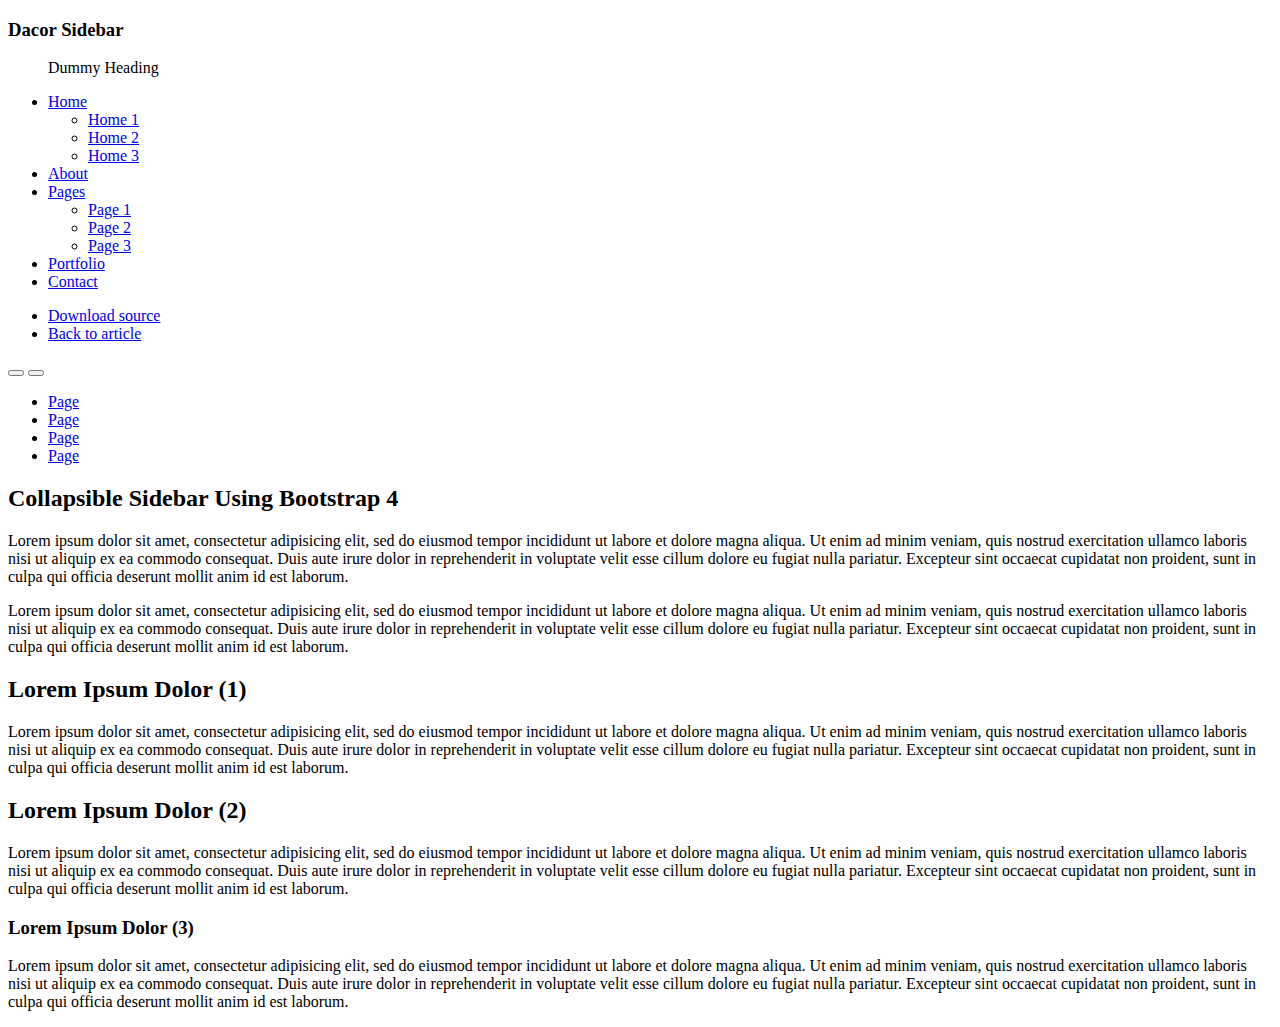
<file: Automotion's UI/index.html>
<!DOCTYPE html>
<html>
<!-- https://bootstrapious.com/p/bootstrap-sidebar -->

<body>
    <div class="wrapper">
        <!-- Sidebar  -->
        <nav id="sidebar">
            <div class="sidebar-header">
                <h3>Dacor Sidebar</h3>
            </div>

            <ul class="list-unstyled components">
                <p>Dummy Heading</p>
                <li class="active">
                    <a href="#homeSubmenu" data-toggle="collapse" aria-expanded="false" class="dropdown-toggle">Home</a>
                    <ul class="collapse list-unstyled" id="homeSubmenu">
                        <li>
                            <a href="#">Home 1</a>
                        </li>
                        <li>
                            <a href="#">Home 2</a>
                        </li>
                        <li>
                            <a href="#">Home 3</a>
                        </li>
                    </ul>
                </li>
                <li>
                    <a href="#">About</a>
                </li>
                <li>
                    <a href="#pageSubmenu" data-toggle="collapse" aria-expanded="false" class="dropdown-toggle">Pages</a>
                    <ul class="collapse list-unstyled" id="pageSubmenu">
                        <li>
                            <a href="#">Page 1</a>
                        </li>
                        <li>
                            <a href="#">Page 2</a>
                        </li>
                        <li>
                            <a href="#">Page 3</a>
                        </li>
                    </ul>
                </li>
                <li>
                    <a href="#">Portfolio</a>
                </li>
                <li>
                    <a href="#">Contact</a>
                </li>
            </ul>

            <ul class="list-unstyled CTAs">
                <li>
                    <a href="#" class="download">Download source</a>
                </li>
                <li>
                    <a href="https://bootstrapious.com/p/bootstrap-sidebar" class="article">Back to article</a>
                </li>
            </ul>
        </nav>

        <!-- Page Content  -->
        <div id="content">

            <nav class="navbar navbar-expand-lg navbar-light bg-light">
                <div class="container-fluid">

                    <button type="button" id="sidebarCollapse" class="btn text-sidebar bg-turbo-yellow">
                        <i class="fas fa-align-left"></i>
                        <span></span>
                    </button>
                    <button class="btn btn-dark d-inline-block d-lg-none ml-auto" type="button" data-toggle="collapse" data-target="#navbarSupportedContent" aria-controls="navbarSupportedContent" aria-expanded="false" aria-label="Toggle navigation">
                        <i class="fas fa-align-justify"></i>
                    </button>

                    <div class="collapse navbar-collapse" id="navbarSupportedContent">
                        <ul class="nav navbar-nav ml-auto">
                            <li class="nav-item active">
                                <a class="nav-link" href="#">Page</a>
                            </li>
                            <li class="nav-item">
                                <a class="nav-link" href="#">Page</a>
                            </li>
                            <li class="nav-item">
                                <a class="nav-link" href="#">Page</a>
                            </li>
                            <li class="nav-item">
                                <a class="nav-link" href="#">Page</a>
                            </li>
                        </ul>
                    </div>
                </div>
            </nav>

            <h2>Collapsible Sidebar Using Bootstrap 4</h2>
            <p>Lorem ipsum dolor sit amet, consectetur adipisicing elit, sed do eiusmod tempor incididunt ut labore et dolore magna aliqua. Ut enim ad minim veniam, quis nostrud exercitation ullamco laboris nisi ut aliquip ex ea commodo consequat. Duis aute
                irure dolor in reprehenderit in voluptate velit esse cillum dolore eu fugiat nulla pariatur. Excepteur sint occaecat cupidatat non proident, sunt in culpa qui officia deserunt mollit anim id est laborum.</p>
            <p>Lorem ipsum dolor sit amet, consectetur adipisicing elit, sed do eiusmod tempor incididunt ut labore et dolore magna aliqua. Ut enim ad minim veniam, quis nostrud exercitation ullamco laboris nisi ut aliquip ex ea commodo consequat. Duis aute
                irure dolor in reprehenderit in voluptate velit esse cillum dolore eu fugiat nulla pariatur. Excepteur sint occaecat cupidatat non proident, sunt in culpa qui officia deserunt mollit anim id est laborum.</p>

            <div class="line"></div>

            <h2>Lorem Ipsum Dolor (1)</h2>
            <p>Lorem ipsum dolor sit amet, consectetur adipisicing elit, sed do eiusmod tempor incididunt ut labore et dolore magna aliqua. Ut enim ad minim veniam, quis nostrud exercitation ullamco laboris nisi ut aliquip ex ea commodo consequat. Duis aute
                irure dolor in reprehenderit in voluptate velit esse cillum dolore eu fugiat nulla pariatur. Excepteur sint occaecat cupidatat non proident, sunt in culpa qui officia deserunt mollit anim id est laborum.</p>

            <div class="line"></div>

            <h2>Lorem Ipsum Dolor (2)</h2>
            <p>Lorem ipsum dolor sit amet, consectetur adipisicing elit, sed do eiusmod tempor incididunt ut labore et dolore magna aliqua. Ut enim ad minim veniam, quis nostrud exercitation ullamco laboris nisi ut aliquip ex ea commodo consequat. Duis aute
                irure dolor in reprehenderit in voluptate velit esse cillum dolore eu fugiat nulla pariatur. Excepteur sint occaecat cupidatat non proident, sunt in culpa qui officia deserunt mollit anim id est laborum.</p>

            <div class="line"></div>

            <h3>Lorem Ipsum Dolor (3)</h3>
            <p>Lorem ipsum dolor sit amet, consectetur adipisicing elit, sed do eiusmod tempor incididunt ut labore et dolore magna aliqua. Ut enim ad minim veniam, quis nostrud exercitation ullamco laboris nisi ut aliquip ex ea commodo consequat. Duis aute
                irure dolor in reprehenderit in voluptate velit esse cillum dolore eu fugiat nulla pariatur. Excepteur sint occaecat cupidatat non proident, sunt in culpa qui officia deserunt mollit anim id est laborum.</p>
        </div>
    </div>

    <!-- jQuery CDN - Slim version (=without AJAX) -->
    <script src="https://code.jquery.com/jquery-3.3.1.slim.min.js" integrity="sha384-q8i/X+965DzO0rT7abK41JStQIAqVgRVzpbzo5smXKp4YfRvH+8abtTE1Pi6jizo" crossorigin="anonymous"></script>
    <!-- Popper.JS -->
    <script src="https://cdnjs.cloudflare.com/ajax/libs/popper.js/1.14.0/umd/popper.min.js" integrity="sha384-cs/chFZiN24E4KMATLdqdvsezGxaGsi4hLGOzlXwp5UZB1LY//20VyM2taTB4QvJ" crossorigin="anonymous"></script>
    <!-- Bootstrap JS -->
    <script src="https://stackpath.bootstrapcdn.com/bootstrap/4.1.0/js/bootstrap.min.js" integrity="sha384-uefMccjFJAIv6A+rW+L4AHf99KvxDjWSu1z9VI8SKNVmz4sk7buKt/6v9KI65qnm" crossorigin="anonymous"></script>

    <script type="text/javascript">
        $(document).ready(function() {
            $('#sidebarCollapse').on('click', function() {
                $('#sidebar').toggleClass('active');
            });
        });
    </script>
</body>

</html>
</file>
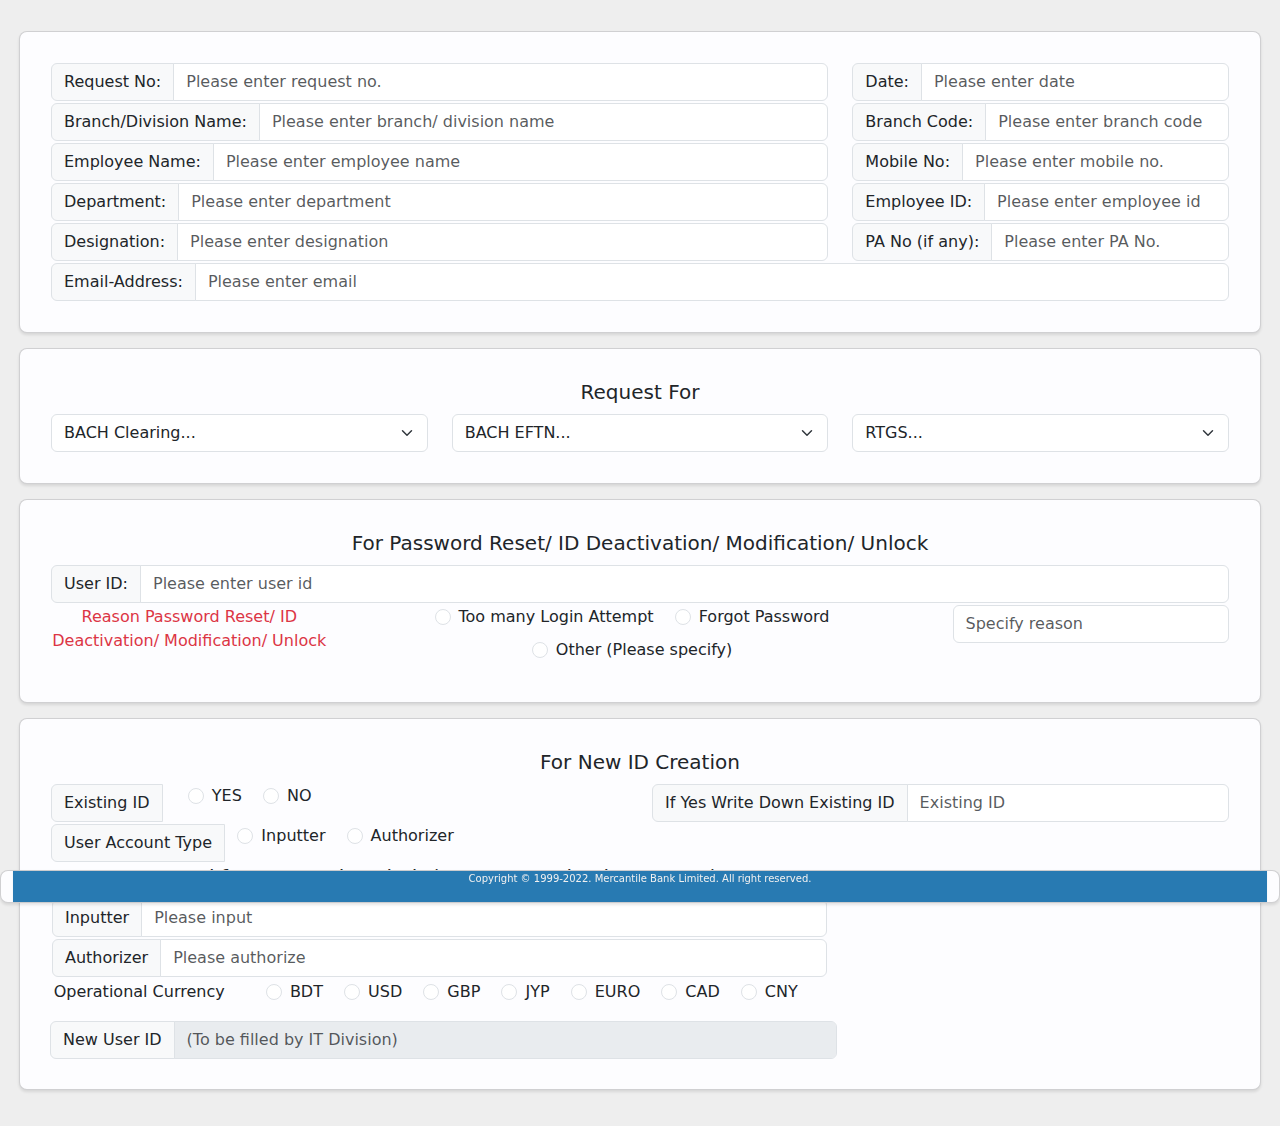
<file: Automotion's UI/Service Request.html>
<!DOCTYPE html>
<html lang="en">

<head>
    <title>Service Request</title>
    <meta charset="utf-8">
    <meta name="viewport" content="width=device-width, initial-scale=1">
    <link rel="stylesheet" href="https://cdnjs.cloudflare.com/ajax/libs/font-awesome/4.7.0/css/font-awesome.min.css">
    <link href="https://cdn.jsdelivr.net/npm/bootstrap@5.1.3/dist/css/bootstrap.min.css" rel="stylesheet">
    <link href="Service Request.css" rel="stylesheet">
    <script src="Dynamic UI.js"></script>
    <script src="https://cdn.jsdelivr.net/npm/bootstrap@5.1.3/dist/js/bootstrap.bundle.min.js"></script>
    <script>
        var radios = document.querySelectorAll('[name=customRadioInline1]');
        Array.from(radios).forEach(function(r) {
            r.addEventListener('click', function() {
                var priceEl = document.getElementById('price');
                if (this.id == 'sell')
                    priceEl.removeAttribute('disabled');
                else
                    priceEl.setAttribute('disabled', 'disabled');
            });
        });
    </script>
</head>

<body>
    <div class="main">
        <div class="row">
            <div class="container-fluid content-padding">
                <form action="validation.html" action="authenticate" method='get' name='process'>
                    <div class="card">
                        <div class="col-sm-12 card-padding">
                            <form role="form">
                                <div class="row">
                                    <div class="col-sm-8">
                                        <div class="input-group">
                                            <span class="input-group-text" id="addon-wrapping">Request No:</span>
                                            <input type="text" class="form-control" placeholder="Please enter request no." aria-label="LabelRequestNo" aria-describedby="addon-wrapping">
                                            <!-- <button class="btn btn-primary" type="submit" id="article-update-button">Update</button> -->
                                        </div>
                                    </div>

                                    <div class="col-sm-4">
                                        <div class="input-group">
                                            <span class="input-group-text" id="addon-wrapping">Date:</span>
                                            <input type="text" class="form-control" placeholder="Please enter date" aria-label="LabelDate" aria-describedby="addon-wrapping">
                                        </div>
                                    </div>
                                </div>

                                <div class="row">
                                    <div class="col-sm-8">
                                        <div class="input-group">
                                            <span class="input-group-text" id="addon-wrapping">Branch/Division Name:</span>
                                            <input type="text" class="form-control" placeholder="Please enter branch/ division name" aria-label="LabelBranchDivisionName" aria-describedby="addon-wrapping">
                                            <!-- <button class="btn btn-primary" type="submit" id="article-update-button">Update</button> -->
                                        </div>
                                    </div>

                                    <div class="col-sm-4">
                                        <div class="input-group">
                                            <span class="input-group-text" id="addon-wrapping">Branch Code:</span>
                                            <input type="text" class="form-control" placeholder="Please enter branch code" aria-label="LabelBranchCode" aria-describedby="addon-wrapping">
                                        </div>
                                    </div>
                                </div>

                                <div class="row">
                                    <div class="col-sm-8">
                                        <div class="input-group">
                                            <span class="input-group-text" id="addon-wrapping">Employee Name:</span>
                                            <input type="text" class="form-control" placeholder="Please enter employee name" aria-label="LabelEmployeeName" aria-describedby="addon-wrapping">
                                        </div>
                                    </div>
                                    <div class="col-sm-4">
                                        <div class="input-group">
                                            <span class="input-group-text" id="addon-wrapping">Mobile No:</span>
                                            <input type="text" class="form-control" placeholder="Please enter mobile no." aria-label="LabelMobileNo" aria-describedby="addon-wrapping">
                                            <!-- <button class="btn btn-primary" type="submit" id="article-update-button">Update</button> -->
                                        </div>
                                    </div>
                                </div>

                                <div class="row">
                                    <div class="col-sm-8">
                                        <div class="input-group">
                                            <span class="input-group-text" id="addon-wrapping">Department:</span>
                                            <input type="text" class="form-control" placeholder="Please enter department" aria-label="LabelDepartment" aria-describedby="addon-wrapping">
                                        </div>
                                    </div>
                                    <div class="col-sm-4">
                                        <div class="input-group">
                                            <span class="input-group-text" id="addon-wrapping">Employee ID:</span>
                                            <input type="text" class="form-control" placeholder="Please enter employee id" aria-label="LabelEmployeeID" aria-describedby="addon-wrapping">
                                            <!-- <button class="btn btn-primary" type="submit" id="article-update-button">Update</button> -->
                                        </div>
                                    </div>
                                </div>

                                <div class="row">
                                    <div class="col-sm-8">
                                        <div class="input-group">
                                            <span class="input-group-text" id="addon-wrapping">Designation:</span>
                                            <input type="text" class="form-control" placeholder="Please enter designation" aria-label="LabelDesignation" aria-describedby="addon-wrapping">
                                        </div>
                                    </div>
                                    <div class="col-sm-4">
                                        <div class="input-group">
                                            <span class="input-group-text" id="addon-wrapping">PA No (if any):</span>
                                            <input type="text" class="form-control" placeholder="Please enter PA No." aria-label="LabelPANo" aria-describedby="addon-wrapping">
                                            <!-- <button class="btn btn-primary" type="submit" id="article-update-button">Update</button> -->
                                        </div>
                                    </div>
                                </div>

                                <div class="row">
                                    <div class="col-sm-12">
                                        <div class="input-group">
                                            <span class="input-group-text" id="addon-wrapping">Email-Address:</span>
                                            <input type="text" class="form-control" placeholder="Please enter email" aria-label="LabelEmail" aria-describedby="addon-wrapping">
                                        </div>
                                    </div>
                                </div>
                            </form>
                        </div>
                    </div>

                    <div class="card top-margin">
                        <div class=" card-padding">
                            <div class="row">
                                <div class="col-sm-12">
                                    <h5>Request For</h5>
                                </div>
                            </div>
                            <div class="col-sm-12">
                                <div class="row">
                                    <div class="col-sm-4">
                                        <select class="form-select" id="id_label_req_bach_clearing_option" aria-label="Default select example">
                                                <option selected>BACH Clearing...</option>
                                                <option value="1">ID Creation</option>
                                                <option value="2">Password Reset</option>
                                                <option value="3">Deactivate ID</option>
                                                <option value="4">Modification</option>
                                                <option value="5">Unlock</option>
                                              </select>
                                    </div>
                                    <div class="col-sm-4">
                                        <select class="form-select" id="id_label_req_bach_eftn_option" aria-label="Default select example">
                                                <option selected>BACH EFTN...</option>
                                                <option value="1">ID Creation</option>
                                                <option value="2">Password Reset</option>
                                                <option value="3">Deactivate ID</option>
                                                <option value="4">Modification</option>
                                                <option value="5">Unlock</option>
                                              </select>
                                    </div>
                                    <div class="col-sm-4">
                                        <select class="form-select" id="id_label_req_RTGS_option" aria-label="Default select example">
                                                <option selected>RTGS...</option>
                                                <option value="1">ID Creation</option>
                                                <option value="2">Password Reset</option>
                                                <option value="3">Deactivate ID</option>
                                                <option value="4">Modification</option>
                                                <option value="5">Unlock</option>
                                              </select>
                                    </div>
                                </div>

                            </div>
                        </div>
                    </div>

                    <div class="card top-margin">
                        <div class=" card-padding">
                            <div class="row">
                                <div class="col-sm-12">
                                    <h5>For Password Reset/ ID Deactivation/ Modification/ Unlock</h5>
                                </div>
                            </div>
                            <div class="row">
                                <div class="col-sm-12">
                                    <div class="input-group">
                                        <span class="input-group-text btn-danger" id="addon-wrapping">User ID:</span>
                                        <input type="text" class="form-control" placeholder="Please enter user id" aria-label="LabelUserId" aria-describedby="addon-wrapping">
                                        <!-- <button class="btn btn-primary" type="submit" id="article-update-button">Update</button> -->
                                    </div>
                                </div>
                            </div>
                            <div class="col-sm-12">
                                <div class="row">
                                    <div class="col-sm-3">
                                        <p class="text-danger">Reason Password Reset/ ID Deactivation/ Modification/ Unlock</p>
                                    </div>
                                    <div class="col-sm-6">
                                        <div class="form-check form-check-inline">
                                            <input class="form-check-input" type="radio" name="inlineReasonRadio" id="inlineRadio1" value="option1">
                                            <label class="form-check-label" for="inReasonRad1">Too many Login Attempt</label>
                                        </div>
                                        <div class="form-check form-check-inline">
                                            <input class="form-check-input" type="radio" name="inlineReasonRadio" id="inlineRadio2" value="option2">
                                            <label class="form-check-label" for="inReasonRad2">Forgot Password</label>
                                        </div>
                                        <div class="form-check form-check-inline">
                                            <input class="form-check-input" type="radio" name="inlineReasonRadio" id="inlineRadio3" value="option3">
                                            <label class="form-check-label" for="inReasonRad3">Other (Please specify)</label>
                                        </div>
                                    </div>
                                    <div class="col-sm-3">
                                        <div class="input-group">
                                            <input type="text" class="form-control" id="specifyReasonField" placeholder="Specify reason" aria-label="Label_specify_reason" aria-describedby="addon-wrapping" disable>
                                        </div>
                                    </div>
                                </div>

                            </div>
                        </div>
                    </div>

                    <div class="card top-margin">
                        <div class=" card-padding">
                            <div class="row">
                                <div class="col-sm-12">
                                    <h5>For New ID Creation</h5>
                                </div>
                            </div>
                            <div class="col-sm-12">
                                <div class="row">
                                    <div class="col-sm-6">
                                        <div class="input-group">
                                            <span class="input-group-text btn-success" id="addon-wrapping">Existing ID</span>
                                            <div class="col-sm-4">
                                                <div class="form-check form-check-inline">
                                                    <input class="form-check-input" type="radio" name="inlineExistingRadio" id="inlineExistingRadio1" value="option1">
                                                    <label class="form-check-label" for="inlineExistingRad1">YES</label>
                                                </div>
                                                <div class="form-check form-check-inline">
                                                    <input class="form-check-input" type="radio" name="inlineExistingRadio" id="inlineExistingRadio2" value="option2">
                                                    <label class="form-check-label" for="inlineExistingRad2">NO</label>
                                                </div>
                                            </div>
                                        </div>
                                    </div>
                                    <div class="col-sm-6">
                                        <div class="input-group">
                                            <span class="input-group-text btn-success" id="addon-wrapping">If Yes Write Down Existing ID</span>
                                            <input type="text" class="form-control" placeholder="Existing ID" aria-label="LabelExistingID" aria-describedby="addon-wrapping">
                                            <!-- <button class="btn btn-primary" type="submit" id="article-update-button">Update</button> -->
                                        </div>
                                    </div>
                                </div>
                                <div class="row">
                                    <div class="col-sm-8">
                                        <div class="input-group">
                                            <span class="input-group-text btn-success" id="addon-wrapping">User Account Type</span>
                                            <div class="col-sm-4">
                                                <div class="form-check form-check-inline">
                                                    <input class="form-check-input" type="radio" name="inlineUAccountRadio" id="inlineUAccountRadio1" value="option1">
                                                    <label class="form-check-label" for="inlineUAccountRad1">Inputter</label>
                                                </div>
                                                <div class="form-check form-check-inline">
                                                    <input class="form-check-input" type="radio" name="inlineUAccountRadio" id="inlineUAccountRadio2" value="option2">
                                                    <label class="form-check-label" for="inlineUAccountRad2">Authorizer</label>
                                                </div>
                                            </div>
                                        </div>
                                    </div>
                                </div>
                                <div class="row">
                                    <div class="col-sm-8">
                                        <div class="row">
                                            <div class="col-sm-12">
                                                <h5>Level for Transaction Limit (As per Inst Circular # 2257)</h5>
                                            </div>
                                        </div>
                                        <div class="row">
                                            <div class="input-group">
                                                <span class="input-group-text" id="addon-wrapping">Inputter</span>
                                                <input type="text" class="form-control" placeholder="Please input" aria-label="LabelInputterIn" aria-describedby="addon-wrapping">
                                            </div>
                                        </div>
                                        <div class="row">
                                            <div class="input-group">
                                                <span class="input-group-text" id="addon-wrapping">Authorizer</span>
                                                <input type="text" class="form-control" placeholder="Please authorize" aria-label="LabelAuthorizerIn" aria-describedby="addon-wrapping">
                                            </div>
                                        </div>
                                    </div>
                                </div>
                                <div class="row">
                                    <div class="col-sm-2">
                                        <p class="text">Operational Currency</p>
                                    </div>
                                    <div class="col-sm-6">
                                        <div class="form-check form-check-inline">
                                            <input class="form-check-input" type="radio" name="inlineCurrencyRadio" id="inlineBDTRadio1" value="option1">
                                            <label class="form-check-label" for="inlineBDTRad1">BDT</label>
                                        </div>
                                        <div class="form-check form-check-inline">
                                            <input class="form-check-input" type="radio" name="inlineCurrencyRadio" id="inlineUSDRadio2" value="option2">
                                            <label class="form-check-label" for="inlineUSARad2">USD</label>
                                        </div>
                                        <div class="form-check form-check-inline">
                                            <input class="form-check-input" type="radio" name="inlineCurrencyRadio" id="inlineGBPRadio2" value="option3">
                                            <label class="form-check-label" for="inlineGBPRad2">GBP</label>
                                        </div>
                                        <div class="form-check form-check-inline">
                                            <input class="form-check-input" type="radio" name="inlineCurrencyRadio" id="inlineJYPRadio2" value="option4">
                                            <label class="form-check-label" for="inlineJYPRad2">JYP</label>
                                        </div>
                                        <div class="form-check form-check-inline">
                                            <input class="form-check-input" type="radio" name="inlineCurrencyRadio" id="inlineEURORadio2" value="option5">
                                            <label class="form-check-label" for="inlineEURORad2">EURO</label>
                                        </div>
                                        <div class="form-check form-check-inline">
                                            <input class="form-check-input" type="radio" name="inlineCurrencyRadio" id="inlineCADRadio2" value="option6">
                                            <label class="form-check-label" for="inlineCADRad2">CAD</label>
                                        </div>
                                        <div class="form-check form-check-inline">
                                            <input class="form-check-input" type="radio" name="inlineCurrencyRadio" id="inlineCNYRadio2" value="option7">
                                            <label class="form-check-label" for="inlineCNYRad2">CNY</label>
                                        </div>
                                    </div>
                                </div>
                                <div class="col-sm-8">
                                    <div class="input-group">
                                        <span class="input-group-text btn-danger" id="addon-wrapping">New User ID</span>
                                        <input type="text" class="form-control" placeholder="(To be filled by IT Division)" aria-label="LabelNewUserID" aria-describedby="addon-wrapping" disabled>
                                        <!-- <button class="btn btn-primary" type="submit" id="article-update-button">Update</button> -->
                                    </div>
                                </div>
                            </div>
                        </div>
                    </div>
                </form>
            </div>
        </div>
    </div>

    <form>
        <!-- <button type="submit" class="btn btn-primary">Sign in</button> -->
    </form>
    <div class="container col-sm-2">

    </div>
    </div>
    </div>

    <div id="footer">
        <div class="container-fluid card">
            <div class="cardBottom">
                <div class="col-sm-12">
                    <p style="text-align:center; font-size:10px">
                        <a href="https://www.mblbd.com/" style="text-decoration: none; color: rgb(240, 240, 240)" ">Copyright © 1999-2022. Mercantile Bank Limited. All right reserved.</a> </p>
                    </div>
                </div>
            </div>
        </div>
    </div>
</body>

</html>
</file>
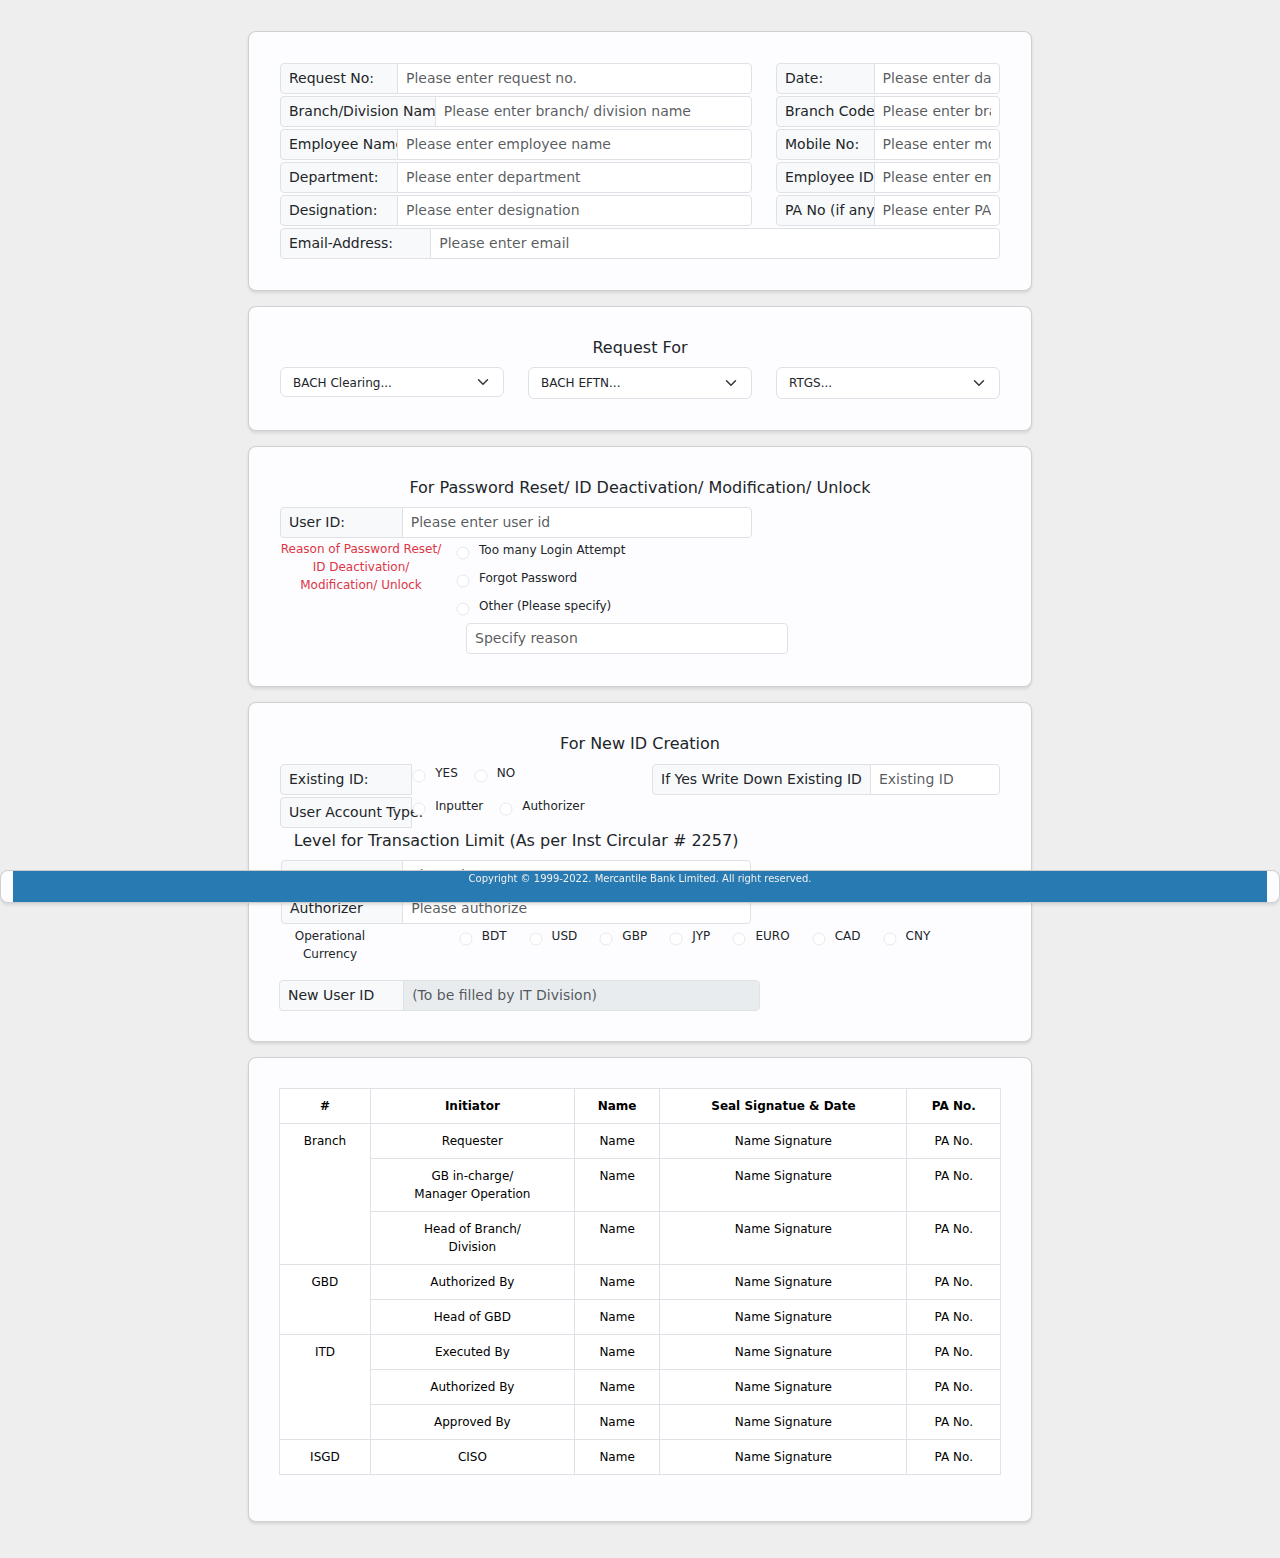
<file: Automotion's UI/service-request.html>
<!DOCTYPE html>
<html lang="en">

<head>
    <title>Service Request</title>
    <meta charset="utf-8">
    <meta name="viewport" content="width=device-width, initial-scale=1">
    <link rel="stylesheet" href="https://cdnjs.cloudflare.com/ajax/libs/font-awesome/4.7.0/css/font-awesome.min.css">
    <link href="https://cdn.jsdelivr.net/npm/bootstrap@5.1.3/dist/css/bootstrap.min.css" rel="stylesheet">
    <link href="service-request.css" rel="stylesheet">
    <script src="https://cdn.jsdelivr.net/npm/bootstrap@5.1.3/dist/js/bootstrap.bundle.min.js"></script>
</head>

<body>
    <div class="main">
        <div class="col-sm-12">
            <div class="row ">
                <div class="col-sm-2">
                    <span></span>
                </div>
                <div class="col-sm-8">
                    <div class="container content-padding">
                        <form action="validation.html" action="authenticate" method='get' name='process'>
                            <div class="card">
                                <div class="col-sm-12 card-padding">
                                    <form role="form">
                                        <div class="row">
                                            <div class="col-sm-8">
                                                <div class="input-group input-group-sm">
                                                    <span class="input-group-text col-form-label-sm" id="addon-wrapping" style="width: 25%;">Request No:</span>
                                                    <input type="text" class="form-control form-control-sm" placeholder="Please enter request no." aria-label="LabelRequestNo" aria-describedby="addon-wrapping">
                                                    <!-- <button class="btn btn-primary" type="submit" id="article-update-button">Update</button> -->
                                                </div>
                                            </div>

                                            <div class="col-sm-4">
                                                <div class="input-group input-group-sm">
                                                    <span class="input-group-text" id="addon-wrapping" style="width: 44%;">Date:</span>
                                                    <input type="text" class="form-control" placeholder="Please enter date" aria-label="LabelDate" aria-describedby="addon-wrapping">
                                                </div>
                                            </div>
                                        </div>

                                        <div class="row">
                                            <div class="col-sm-8">
                                                <div class="input-group input-group-sm">
                                                    <span class="input-group-text" id="addon-wrapping" style="width: 33%;">Branch/Division Name:</span>
                                                    <input type="text" class="form-control" placeholder="Please enter branch/ division name" aria-label="LabelBranchDivisionName" aria-describedby="addon-wrapping">
                                                    <!-- <button class="btn btn-primary" type="submit" id="article-update-button">Update</button> -->
                                                </div>
                                            </div>

                                            <div class="col-sm-4">
                                                <div class="input-group input-group-sm">
                                                    <span class="input-group-text" id="addon-wrapping" style="width: 44%;">Branch Code:</span>
                                                    <input type="text" class="form-control" placeholder="Please enter branch code" aria-label="LabelBranchCode" aria-describedby="addon-wrapping">
                                                </div>
                                            </div>
                                        </div>

                                        <div class="row">
                                            <div class="col-sm-8">
                                                <div class="input-group input-group-sm">
                                                    <span class="input-group-text" id="addon-wrapping" style="width: 25%;">Employee Name:</span>
                                                    <input type="text" class="form-control" placeholder="Please enter employee name" aria-label="LabelEmployeeName" aria-describedby="addon-wrapping">
                                                </div>
                                            </div>
                                            <div class="col-sm-4">
                                                <div class="input-group input-group-sm">
                                                    <span class="input-group-text" id="addon-wrapping" style="width: 44%;">Mobile No:</span>
                                                    <input type="text" class="form-control" placeholder="Please enter mobile no." aria-label="LabelMobileNo" aria-describedby="addon-wrapping">
                                                    <!-- <button class="btn btn-primary" type="submit" id="article-update-button">Update</button> -->
                                                </div>
                                            </div>
                                        </div>

                                        <div class="row">
                                            <div class="col-sm-8">
                                                <div class="input-group input-group-sm">
                                                    <span class="input-group-text" id="addon-wrapping" style="width: 25%;">Department:</span>
                                                    <input type="text" class="form-control" placeholder="Please enter department" aria-label="LabelDepartment" aria-describedby="addon-wrapping">
                                                </div>
                                            </div>
                                            <div class="col-sm-4">
                                                <div class="input-group input-group-sm">
                                                    <span class="input-group-text" id="addon-wrapping" style="width: 44%;">Employee ID:</span>
                                                    <input type="text" class="form-control" placeholder="Please enter employee id" aria-label="LabelEmployeeID" aria-describedby="addon-wrapping">
                                                    <!-- <button class="btn btn-primary" type="submit" id="article-update-button">Update</button> -->
                                                </div>
                                            </div>
                                        </div>

                                        <div class="row">
                                            <div class="col-sm-8">
                                                <div class="input-group input-group-sm">
                                                    <span class="input-group-text" id="addon-wrapping" style="width: 25%;">Designation:</span>
                                                    <input type="text" class="form-control" placeholder="Please enter designation" aria-label="LabelDesignation" aria-describedby="addon-wrapping">
                                                </div>
                                            </div>
                                            <div class="col-sm-4">
                                                <div class="input-group input-group-sm">
                                                    <span class="input-group-text" id="addon-wrapping" style="width: 44%;">PA No (if any):</span>
                                                    <input type="text" class="form-control" placeholder="Please enter PA No." aria-label="LabelPANo" aria-describedby="addon-wrapping">
                                                    <!-- <button class="btn btn-primary" type="submit" id="article-update-button">Update</button> -->
                                                </div>
                                            </div>
                                        </div>

                                        <div class="row">
                                            <div class="col-sm-12">
                                                <div class="input-group input-group-sm">
                                                    <div class="input-group input-group-sm">
                                                        <span class="input-group-text" id="addon-wrapping" style="width: 21%;">Email-Address:</span>
                                                        <input type="text" class="form-control" placeholder="Please enter email" aria-label="LabelEmail" aria-describedby="addon-wrapping">
                                                    </div>
                                                </div>
                                            </div>
                                        </div>
                                    </form>
                                </div>
                            </div>

                            <div class="card top-margin">
                                <div class=" card-padding">
                                    <div class="row">
                                        <div class="col-sm-12">
                                            <h6>Request For</h6>
                                        </div>
                                    </div>
                                    <div class="col-sm-12">
                                        <div class="row">
                                            <div class="col-sm-4">
                                                <select style="height: 30px" class="form-select" id="id_label_req_bach_clearing_option" aria-label="Default select example">
                                                        <option selected>BACH Clearing...</option>
                                                        <option value="1">ID Creation</option>
                                                        <option value="2">Password Reset</option>
                                                        <option value="3">Deactivate ID</option>
                                                        <option value="4">Modification</option>
                                                        <option value="5">Unlock</option>
                                                      </select>
                                            </div>
                                            <div class="col-sm-4">
                                                <select class="form-select" id="id_label_req_bach_eftn_option" aria-label="Default select example">
                                                        <option selected>BACH EFTN...</option>
                                                        <option value="1">ID Creation</option>
                                                        <option value="2">Password Reset</option>
                                                        <option value="3">Deactivate ID</option>
                                                        <option value="4">Modification</option>
                                                        <option value="5">Unlock</option>
                                                      </select>
                                            </div>
                                            <div class="col-sm-4">
                                                <select class="form-select" id="id_label_req_RTGS_option" aria-label="Default select example">
                                                        <option selected>RTGS...</option>
                                                        <option value="1">ID Creation</option>
                                                        <option value="2">Password Reset</option>
                                                        <option value="3">Deactivate ID</option>
                                                        <option value="4">Modification</option>
                                                        <option value="5">Unlock</option>
                                                      </select>
                                            </div>
                                        </div>

                                    </div>
                                </div>
                            </div>

                            <div class="card top-margin">
                                <div class=" card-padding">
                                    <div class="row">
                                        <div class="col-sm-12">
                                            <h6>For Password Reset/ ID Deactivation/ Modification/ Unlock</h6>
                                        </div>
                                    </div>
                                    <div class="row">
                                        <div class="col-sm-8">
                                            <div class="input-group input-group-sm">
                                                <span class="input-group-text btn-danger" id="addon-wrapping" style="width: 26%;">User ID:</span>
                                                <input type="text" class="form-control" placeholder="Please enter user id" aria-label="LabelUserId" aria-describedby="addon-wrapping">
                                                <!-- <button class="btn btn-primary" type="submit" id="article-update-button">Update</button> -->
                                            </div>
                                        </div>
                                    </div>
                                    <div class="col-sm-12">
                                        <div class="row">
                                            <div class="col-sm-3">
                                                <p class="text-danger generic-text-size ">Reason of Password Reset/ ID Deactivation/ Modification/ Unlock</p>
                                            </div>
                                            <div class="col-sm-6">
                                                <div class="row">
                                                    <div class="form-check form-check-inline">
                                                        <input class="form-check-input" id="radionButton" type="radio" name="inlineReasonRadio" id="inlineRadio1" value="option1">
                                                        <label class="form-check-label" for="inReasonRad1">Too many Login Attempt</label>
                                                    </div>
                                                </div>
                                                <div class="row">
                                                    <div class="form-check form-check-inline">
                                                        <input class="form-check-input" id="radionButton" type="radio" name="inlineReasonRadio" id="inlineRadio2" value="option2">
                                                        <label class="form-check-label" for="inReasonRad2">Forgot Password</label>
                                                    </div>
                                                </div>
                                                <div class="row input-group">
                                                    <div class="form-check form-check-inline">
                                                        <input class="form-check-input" id="radionButton" type="radio" name="inlineReasonRadio" id="inlineRadio3" value="option3">
                                                        <label class="form-check-label" for="inReasonRad3">Other (Please specify)</label>
                                                    </div>
                                                    <div class="input-group input-group-sm">
                                                        <input type="text" class="form-control" id="specifyReasonField" placeholder="Specify reason" aria-label="Label_specify_reason" aria-describedby="addon-wrapping" disable>
                                                    </div>
                                                </div>
                                            </div>
                                            <div class="col-sm-3">

                                            </div>
                                        </div>

                                    </div>
                                </div>
                            </div>

                            <div class="card top-margin">
                                <div class=" card-padding">
                                    <div class="row">
                                        <div class="col-sm-12">
                                            <h6>For New ID Creation</h6>
                                        </div>
                                    </div>
                                    <div class="col-sm-12">
                                        <div class="row">
                                            <div class="col-sm-6">
                                                <div class="input-group input-group-sm">
                                                    <span class="input-group-text " id="addon-wrapping" style="width: 38%;">Existing ID:</span>
                                                    <div class="form-check form-check-inline">
                                                        <input class="form-check-input" id="radionButton" type="radio" name="inlineExistingRadio" id="inlineExistingRadio1" value="option1">
                                                        <label class="form-check-label" for="inlineExistingRad1">YES</label>
                                                    </div>
                                                    <div class="form-check form-check-inline">
                                                        <input class="form-check-input" id="radionButton" type="radio" name="inlineExistingRadio" id="inlineExistingRadio2" value="option2">
                                                        <label class="form-check-label" for="inlineExistingRad2">NO</label>
                                                    </div>
                                                </div>
                                            </div>
                                            <div class="col-sm-6">
                                                <div class="input-group input-group-sm">
                                                    <span class="input-group-text " id="addon-wrapping">If Yes Write Down Existing ID</span>
                                                    <input type="text" class="form-control" placeholder="Existing ID" aria-label="LabelExistingID" aria-describedby="addon-wrapping">
                                                    <!-- <button class="btn btn-primary" type="submit" id="article-update-button">Update</button> -->
                                                </div>
                                            </div>
                                        </div>
                                        <div class="row">
                                            <div class="col-sm-8">
                                                <div class="input-group input-group-sm">
                                                    <span class="input-group-text " id="addon-wrapping" style="width: 28%;">User Account Type:</span>
                                                    <div class="form-check form-check-inline">
                                                        <input class="form-check-input" id="radionButton" type="radio" name="inlineUAccountRadio" id="inlineUAccountRadio1" value="option1">
                                                        <label class="form-check-label" for="inlineUAccountRad1">Inputter</label>
                                                    </div>
                                                    <div class="form-check form-check-inline">
                                                        <input class="form-check-input" id="radionButton" type="radio" name="inlineUAccountRadio" id="inlineUAccountRadio2" value="option2">
                                                        <label class="form-check-label" for="inlineUAccountRad2">Authorizer</label>

                                                    </div>
                                                </div>
                                            </div>
                                        </div>
                                        <div class="row">
                                            <div class="col-sm-8">
                                                <div class="row">
                                                    <div class="col-sm-12">
                                                        <h6>Level for Transaction Limit (As per Inst Circular # 2257)</h6>
                                                    </div>
                                                </div>
                                                <div class="row">
                                                    <div class="input-group input-group-sm">
                                                        <span class="input-group-text" id="addon-wrapping" style="width: 26%;">Inputter</span>
                                                        <input type="text" class="form-control" placeholder="Please input" aria-label="LabelInputterIn" aria-describedby="addon-wrapping">
                                                    </div>
                                                </div>
                                                <div class="row">
                                                    <div class="input-group input-group-sm">
                                                        <span class="input-group-text" id="addon-wrapping" style="width: 26%;">Authorizer</span>
                                                        <input type="text" class="form-control" placeholder="Please authorize" aria-label="LabelAuthorizerIn" aria-describedby="addon-wrapping">
                                                    </div>
                                                </div>
                                            </div>
                                        </div>
                                        <div class="row">
                                            <div class="col-sm-2">
                                                <p class="text generic-text-size">Operational Currency</p>
                                            </div>
                                            <div class="col-sm-10">
                                                <div class="form-check form-check-inline">
                                                    <input class="form-check-input" id="radionButton" type="radio" name="inlineCurrencyRadio" id="inlineBDTRadio1" value="option1">
                                                    <label class="form-check-label" for="inlineBDTRad1">BDT</label>
                                                </div>
                                                <div class="form-check form-check-inline">
                                                    <input class="form-check-input" id="radionButton" type="radio" name="inlineCurrencyRadio" id="inlineUSDRadio2" value="option2">
                                                    <label class="form-check-label" for="inlineUSARad2">USD</label>
                                                </div>
                                                <div class="form-check form-check-inline">
                                                    <input class="form-check-input" id="radionButton" type="radio" name="inlineCurrencyRadio" id="inlineGBPRadio2" value="option3">
                                                    <label class="form-check-label" for="inlineGBPRad2">GBP</label>
                                                </div>
                                                <div class="form-check form-check-inline">
                                                    <input class="form-check-input" id="radionButton" type="radio" name="inlineCurrencyRadio" id="inlineJYPRadio2" value="option4">
                                                    <label class="form-check-label" for="inlineJYPRad2">JYP</label>
                                                </div>
                                                <div class="form-check form-check-inline">
                                                    <input class="form-check-input" id="radionButton" type="radio" name="inlineCurrencyRadio" id="inlineEURORadio2" value="option5">
                                                    <label class="form-check-label" for="inlineEURORad2">EURO</label>
                                                </div>
                                                <div class="form-check form-check-inline">
                                                    <input class="form-check-input" id="radionButton" type="radio" name="inlineCurrencyRadio" id="inlineCADRadio2" value="option6">
                                                    <label class="form-check-label" for="inlineCADRad2">CAD</label>
                                                </div>
                                                <div class="form-check form-check-inline">
                                                    <input class="form-check-input" id="radionButton" type="radio" name="inlineCurrencyRadio" id="inlineCNYRadio2" value="option7">
                                                    <label class="form-check-label" for="inlineCNYRad2">CNY</label>
                                                </div>
                                            </div>
                                        </div>
                                        <div class="col-sm-8">
                                            <div class="input-group input-group-sm">
                                                <span class="input-group-text btn-danger" id="addon-wrapping" style="width: 26%;">New User ID</span>
                                                <input type="text" class="form-control" placeholder="(To be filled by IT Division)" aria-label="LabelNewUserID" aria-describedby="addon-wrapping" disabled>
                                                <!-- <button class="btn btn-primary" type="submit" id="article-update-button">Update</button> -->
                                            </div>
                                        </div>
                                    </div>
                                </div>
                            </div>

                            <div class="card top-margin card-padding">
                                <table class="table table-bordered">
                                    <thead>
                                        <tr>
                                            <th scope="col">#</th>
                                            <th scope="col">Initiator</th>
                                            <th scope="col">Name</th>
                                            <th scope="col">Seal Signatue & Date</th>
                                            <th scope="col">PA No.</th>
                                        </tr>
                                    </thead>
                                    <tbody>
                                        <tr>
                                            <td rowspan="3">Branch</td>
                                            <td>Requester</td>
                                            <td>Name</td>
                                            <td>
                                                Name Signature
                                            </td>
                                            <td>PA No.</td>
                                        </tr>
                                        <tr>
                                            <td class="text-nowrap">GB in-charge/<br> Manager Operation</td>
                                            <td>Name</td>
                                            <td>Name Signature</td>
                                            <td>PA No.</td>
                                        </tr>
                                        <tr>
                                            <td>Head of Branch/<br> Division</td>
                                            <td>Name</td>
                                            <td>Name Signature</td>
                                            <td>PA No.</td>
                                        </tr>
                                        <tr>
                                            <td rowspan="2">GBD</td>
                                            <td>Authorized By</td>
                                            <td>Name</td>
                                            <td>Name Signature</td>
                                            <td>PA No.</td>
                                        </tr>
                                        <tr>
                                            <td>Head of GBD</td>
                                            <td>Name</td>
                                            <td>Name Signature</td>
                                            <td>PA No.</td>
                                        </tr>
                                        <tr>
                                            <td rowspan="3">ITD</td>
                                            <td>Executed By</td>
                                            <td>Name</td>
                                            <td>Name Signature</td>
                                            <td>PA No.</td>
                                        </tr>
                                        <tr>
                                            <td>Authorized By</td>
                                            <td>Name</td>
                                            <td>Name Signature</td>
                                            <td>PA No.</td>
                                        </tr>
                                        <tr>
                                            <td>Approved By</td>
                                            <td>Name</td>
                                            <td>Name Signature</td>
                                            <td>PA No.</td>
                                        </tr>
                                        <tr>
                                            <td rowspan="1">ISGD</td>
                                            <td>CISO</td>
                                            <td>Name</td>
                                            <td>Name Signature</td>
                                            <td>PA No.</td>
                                        </tr>
                                    </tbody>
                                </table>

                            </div>

                        </form>
                    </div>
                </div>
                <div class="col-sm-2"> </div>
            </div>
        </div>
    </div>

    <form>
        <!-- <button type="submit" class="btn btn-primary">Sign in</button> -->
    </form>
    <div class="container col-sm-2">

    </div>
    </div>
    </div>

    <div id="footer">
        <div class="container-fluid card">
            <div class="cardBottom">
                <div class="col-sm-12">
                    <p style="text-align:center; font-size:10px">
                        <a href="https://www.mblbd.com/" style="text-decoration: none; color: rgb(240, 240, 240)" ">Copyright © 1999-2022. Mercantile Bank Limited. All right reserved.</a> </p>
                    </div>
                </div>
            </div>
        </div>
    </div>
</body>

</html>
</file>
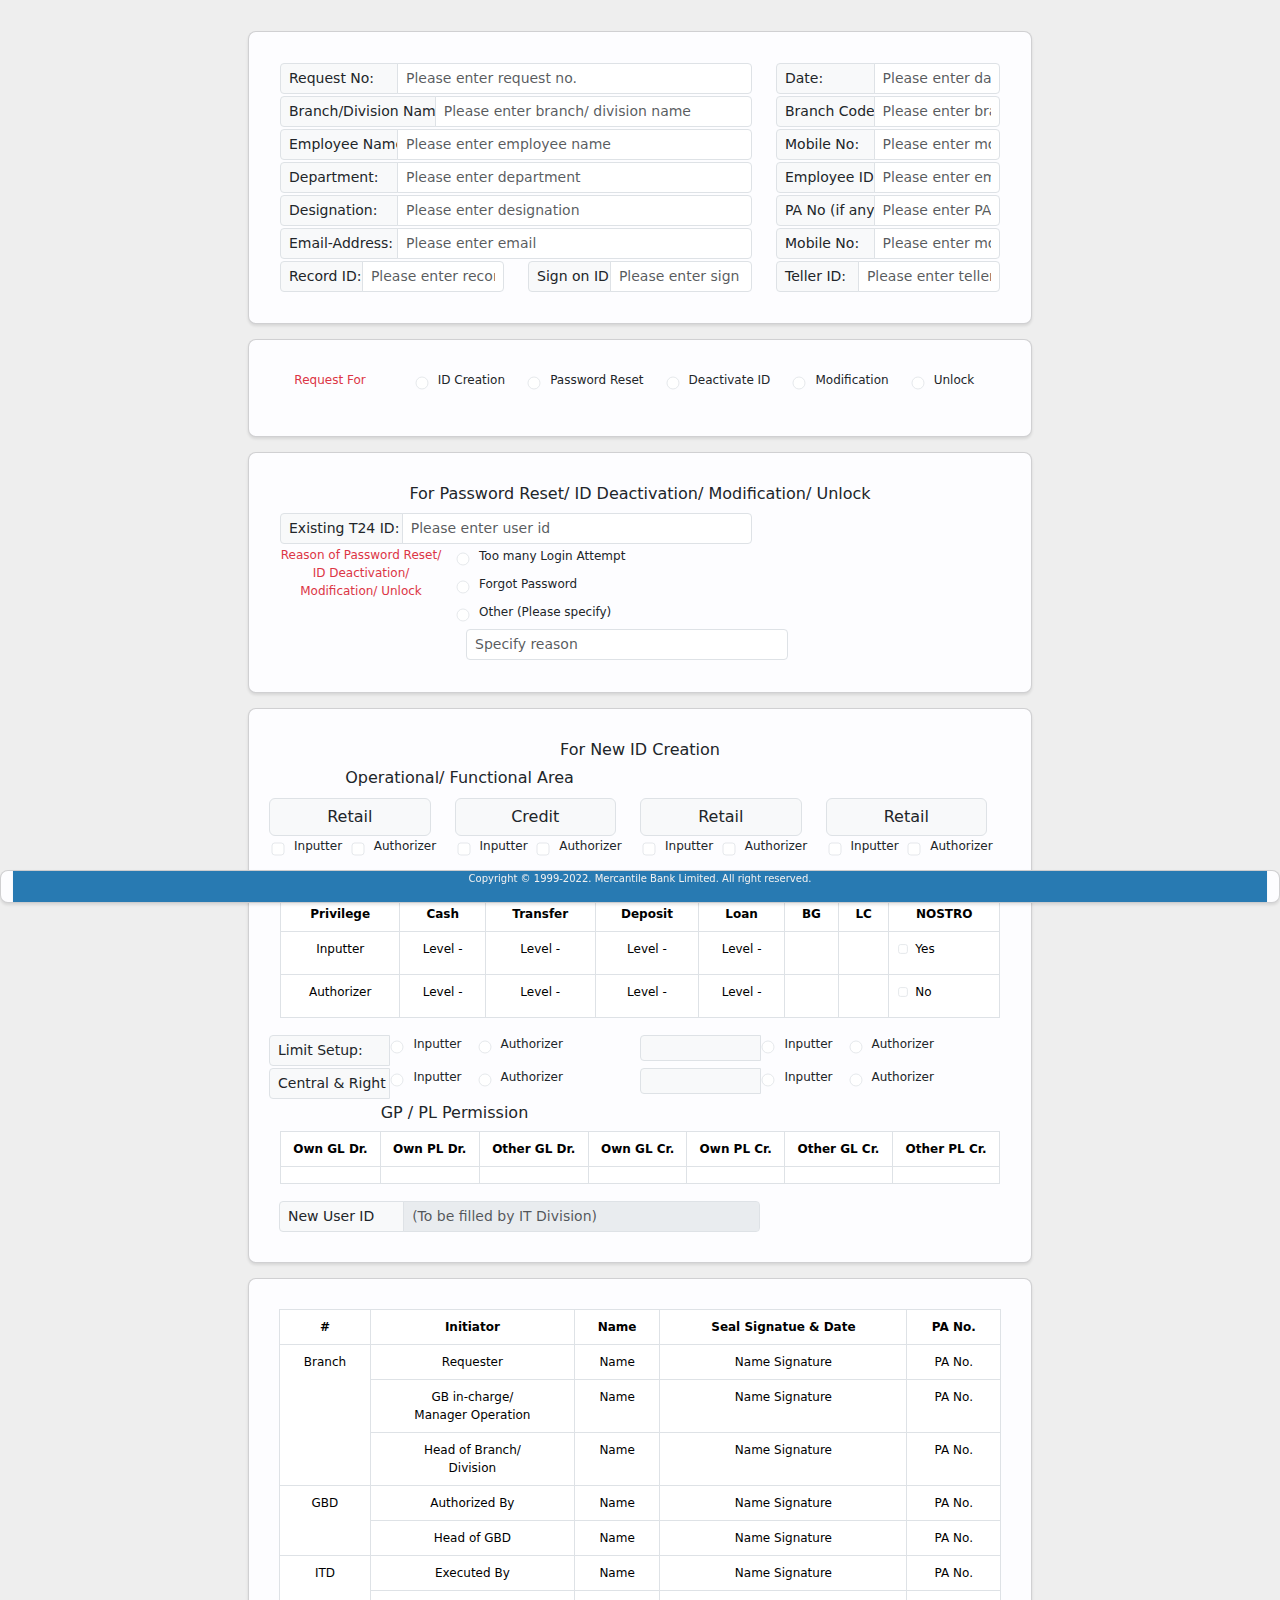
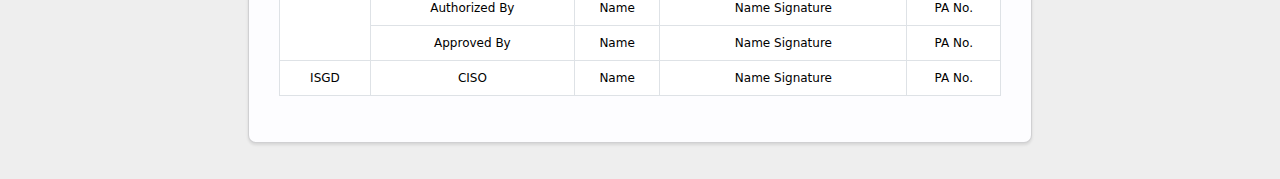
<file: Automotion's UI/T-24 user-request.html>
<!DOCTYPE html>
<html lang="en">

<head>
    <title>T-24 user request</title>
    <meta charset="utf-8">
    <meta name="viewport" content="width=device-width, initial-scale=1">
    <link rel="stylesheet" href="https://cdnjs.cloudflare.com/ajax/libs/font-awesome/4.7.0/css/font-awesome.min.css">
    <link href="https://cdn.jsdelivr.net/npm/bootstrap@5.1.3/dist/css/bootstrap.min.css" rel="stylesheet">
    <link href="service-request.css" rel="stylesheet">
    <script src="https://cdn.jsdelivr.net/npm/bootstrap@5.1.3/dist/js/bootstrap.bundle.min.js"></script>
</head>

<body>
    <div class="main">
        <div class="col-sm-12">
            <div class="row ">
                <div class="col-sm-2">
                    <span></span>
                </div>
                <div class="col-sm-8">
                    <div class="container content-padding">
                        <form action="validation.html" action="authenticate" method='get' name='process'>
                            <div class="card">
                                <div class="col-sm-12 card-padding">
                                    <form role="form">
                                        <div class="row">
                                            <div class="col-sm-8">
                                                <div class="input-group input-group-sm">
                                                    <span class="input-group-text col-form-label-sm" id="addon-wrapping" style="width: 25%;">Request No:</span>
                                                    <input type="text" class="form-control form-control-sm" placeholder="Please enter request no." aria-label="LabelRequestNo" aria-describedby="addon-wrapping">
                                                    <!-- <button class="btn btn-primary" type="submit" id="article-update-button">Update</button> -->
                                                </div>
                                            </div>

                                            <div class="col-sm-4">
                                                <div class="input-group input-group-sm">
                                                    <span class="input-group-text" id="addon-wrapping" style="width: 44%;">Date:</span>
                                                    <input type="text" class="form-control" placeholder="Please enter date" aria-label="LabelDate" aria-describedby="addon-wrapping">
                                                </div>
                                            </div>
                                        </div>

                                        <div class="row">
                                            <div class="col-sm-8">
                                                <div class="input-group input-group-sm">
                                                    <span class="input-group-text" id="addon-wrapping" style="width: 33%;">Branch/Division Name:</span>
                                                    <input type="text" class="form-control" placeholder="Please enter branch/ division name" aria-label="LabelBranchDivisionName" aria-describedby="addon-wrapping">
                                                    <!-- <button class="btn btn-primary" type="submit" id="article-update-button">Update</button> -->
                                                </div>
                                            </div>

                                            <div class="col-sm-4">
                                                <div class="input-group input-group-sm">
                                                    <span class="input-group-text" id="addon-wrapping" style="width: 44%;">Branch Code:</span>
                                                    <input type="text" class="form-control" placeholder="Please enter branch code" aria-label="LabelBranchCode" aria-describedby="addon-wrapping">
                                                </div>
                                            </div>
                                        </div>

                                        <div class="row">
                                            <div class="col-sm-8">
                                                <div class="input-group input-group-sm">
                                                    <span class="input-group-text" id="addon-wrapping" style="width: 25%;">Employee Name:</span>
                                                    <input type="text" class="form-control" placeholder="Please enter employee name" aria-label="LabelEmployeeName" aria-describedby="addon-wrapping">
                                                </div>
                                            </div>
                                            <div class="col-sm-4">
                                                <div class="input-group input-group-sm">
                                                    <span class="input-group-text" id="addon-wrapping" style="width: 44%;">Mobile No:</span>
                                                    <input type="text" class="form-control" placeholder="Please enter mobile no." aria-label="LabelMobileNo" aria-describedby="addon-wrapping">
                                                    <!-- <button class="btn btn-primary" type="submit" id="article-update-button">Update</button> -->
                                                </div>
                                            </div>
                                        </div>

                                        <div class="row">
                                            <div class="col-sm-8">
                                                <div class="input-group input-group-sm">
                                                    <span class="input-group-text" id="addon-wrapping" style="width: 25%;">Department:</span>
                                                    <input type="text" class="form-control" placeholder="Please enter department" aria-label="LabelDepartment" aria-describedby="addon-wrapping">
                                                </div>
                                            </div>
                                            <div class="col-sm-4">
                                                <div class="input-group input-group-sm">
                                                    <span class="input-group-text" id="addon-wrapping" style="width: 44%;">Employee ID:</span>
                                                    <input type="text" class="form-control" placeholder="Please enter employee id" aria-label="LabelEmployeeID" aria-describedby="addon-wrapping">
                                                    <!-- <button class="btn btn-primary" type="submit" id="article-update-button">Update</button> -->
                                                </div>
                                            </div>
                                        </div>

                                        <div class="row">
                                            <div class="col-sm-8">
                                                <div class="input-group input-group-sm">
                                                    <span class="input-group-text" id="addon-wrapping" style="width: 25%;">Designation:</span>
                                                    <input type="text" class="form-control" placeholder="Please enter designation" aria-label="LabelDesignation" aria-describedby="addon-wrapping">
                                                </div>
                                            </div>
                                            <div class="col-sm-4">
                                                <div class="input-group input-group-sm">
                                                    <span class="input-group-text" id="addon-wrapping" style="width: 44%;">PA No (if any):</span>
                                                    <input type="text" class="form-control" placeholder="Please enter PA No." aria-label="LabelPANo" aria-describedby="addon-wrapping">
                                                    <!-- <button class="btn btn-primary" type="submit" id="article-update-button">Update</button> -->
                                                </div>
                                            </div>
                                        </div>

                                        <div class="row">
                                            <div class="col-sm-8">
                                                <div class="input-group input-group-sm">
                                                    <div class="input-group input-group-sm">
                                                        <span class="input-group-text" id="addon-wrapping" style="width: 25%;">Email-Address:</span>
                                                        <input type="text" class="form-control" placeholder="Please enter email" aria-label="LabelEmail" aria-describedby="addon-wrapping">
                                                    </div>
                                                </div>
                                            </div>
                                            <div class="col-sm-4">
                                                <div class="input-group input-group-sm">
                                                    <span class="input-group-text" id="addon-wrapping" style="width: 44%;">Mobile No:</span>
                                                    <input type="text" class="form-control" placeholder="Please enter mobile no." aria-label="LabelMobileNo" aria-describedby="addon-wrapping">
                                                    <!-- <button class="btn btn-primary" type="submit" id="article-update-button">Update</button> -->
                                                </div>
                                            </div>
                                        </div>
                                        <div class="row">
                                            <div class="col-sm-4">
                                                <div class="input-group input-group-sm">
                                                    <div class="input-group input-group-sm">
                                                        <span class="input-group-text" id="addon-wrapping" style="width: 37%;">Record ID:</span>
                                                        <input type="text" class="form-control" placeholder="Please enter record id" aria-label="LabelRecordID" aria-describedby="addon-wrapping">
                                                    </div>
                                                </div>
                                            </div>
                                            <div class="col-sm-4">
                                                <div class="input-group input-group-sm">
                                                    <span class="input-group-text" id="addon-wrapping" style="width: 37%;">Sign on ID:</span>
                                                    <input type="text" class="form-control" placeholder="Please enter sign on id" aria-label="LabelSignID" aria-describedby="addon-wrapping">
                                                    <!-- <button class="btn btn-primary" type="submit" id="article-update-button">Update</button> -->
                                                </div>
                                            </div>
                                            <div class="col-sm-4">
                                                <div class="input-group input-group-sm">
                                                    <span class="input-group-text" id="addon-wrapping" style="width: 37%;">Teller ID:</span>
                                                    <input type="text" class="form-control" placeholder="Please enter teller id" aria-label="LabelTellerID" aria-describedby="addon-wrapping">
                                                    <!-- <button class="btn btn-primary" type="submit" id="article-update-button">Update</button> -->
                                                </div>
                                            </div>
                                        </div>
                                    </form>
                                </div>
                            </div>

                            <div class="card top-margin">
                                <div class=" card-padding">
                                    <div class="col-sm-12">
                                        <div class="row">
                                            <div class="col-sm-2">
                                                <p class="text generic-text-size text-danger">Request For</p>
                                            </div>
                                            <div class="col-sm-10">
                                                <div class="form-check form-check-inline">
                                                    <input class="form-check-input" id="radionButton" type="radio" name="inlineIDCreateRadio" id="inlineBDTRadio1" value="option1">
                                                    <label class="form-check-label" for="inlineIDcreateRad1">ID Creation</label>
                                                </div>
                                                <div class="form-check form-check-inline">
                                                    <input class="form-check-input" id="radionButton" type="radio" name="inlinePassResRadio" id="inlineUSDRadio2" value="option2">
                                                    <label class="form-check-label" for="inlinePassResetRad2">Password Reset</label>
                                                </div>
                                                <div class="form-check form-check-inline">
                                                    <input class="form-check-input" id="radionButton" type="radio" name="inlineDeactRadio" id="inlineGBPRadio2" value="option3">
                                                    <label class="form-check-label" for="inlineDeactIDPRad2">Deactivate ID</label>
                                                </div>
                                                <div class="form-check form-check-inline">
                                                    <input class="form-check-input" id="radionButton" type="radio" name="inlineModifRadio" id="inlineJYPRadio2" value="option4">
                                                    <label class="form-check-label" for="inlineModifRad2">Modification</label>
                                                </div>
                                                <div class="form-check form-check-inline">
                                                    <input class="form-check-input" id="radionButton" type="radio" name="inlineUnlockRadio" id="inlineEURORadio2" value="option5">
                                                    <label class="form-check-label" for="inlineUnlockRad2">Unlock</label>
                                                </div>
                                            </div>
                                        </div>
                                    </div>
                                </div>
                            </div>

                            <div class="card top-margin">
                                <div class=" card-padding">
                                    <div class="row">
                                        <div class="col-sm-12">
                                            <h6>For Password Reset/ ID Deactivation/ Modification/ Unlock</h6>
                                        </div>
                                    </div>
                                    <div class="row">
                                        <div class="col-sm-8">
                                            <div class="input-group input-group-sm">
                                                <span class="input-group-text btn-danger" id="addon-wrapping" style="width: 26%;">Existing T24 ID:</span>
                                                <input type="text" class="form-control" placeholder="Please enter user id" aria-label="LabelUserId" aria-describedby="addon-wrapping">
                                                <!-- <button class="btn btn-primary" type="submit" id="article-update-button">Update</button> -->
                                            </div>
                                        </div>
                                    </div>
                                    <div class="col-sm-12">
                                        <div class="row">
                                            <div class="col-sm-3">
                                                <p class="text-danger generic-text-size">Reason of Password Reset/ ID Deactivation/ Modification/ Unlock</p>
                                            </div>
                                            <div class="col-sm-6">
                                                <div class="row">
                                                    <div class="form-check form-check-inline">
                                                        <input class="form-check-input" id="radionButton" type="radio" name="inlineReasonRadio" id="inlineRadio1" value="option1">
                                                        <label class="form-check-label" for="inReasonRad1">Too many Login Attempt</label>
                                                    </div>
                                                </div>
                                                <div class="row">
                                                    <div class="form-check form-check-inline">
                                                        <input class="form-check-input" id="radionButton" type="radio" name="inlineReasonRadio" id="inlineRadio2" value="option2">
                                                        <label class="form-check-label" for="inReasonRad2">Forgot Password</label>
                                                    </div>
                                                </div>
                                                <div class="row input-group">
                                                    <div class="form-check form-check-inline">
                                                        <input class="form-check-input" id="radionButton" type="radio" name="inlineReasonRadio" id="inlineRadio3" value="option3">
                                                        <label class="form-check-label" for="inReasonRad3">Other (Please specify)</label>
                                                    </div>
                                                    <div class="input-group input-group-sm">
                                                        <input type="text" class="form-control" id="specifyReasonField" placeholder="Specify reason" aria-label="Label_specify_reason" aria-describedby="addon-wrapping" disable>
                                                    </div>
                                                </div>
                                            </div>
                                            <div class="col-sm-3">

                                            </div>
                                        </div>

                                    </div>
                                </div>
                            </div>

                            <div class="card top-margin">
                                <div class=" card-padding">
                                    <div class="row">
                                        <div class="col-sm-12">
                                            <h6>For New ID Creation</h6>
                                        </div>
                                    </div>
                                    <div class="col-sm-12">
                                        <div class="col-sm-6">
                                            <h6>Operational/ Functional Area</h6>
                                        </div>
                                        <div class="row">
                                            <div class="row col-sm-12">
                                                <div class="col-sm-3">
                                                    <span class="input-group-text" id="addon-wrapping" style="width: 100%; margin:auto; display:table;">Retail</span>
                                                    <div class="row col-sm-12">
                                                        <div class="col-sm-6">
                                                            <div class="form-check">
                                                                <input class="form-check-input" type="checkbox" value="" id="Id_retail_Inputter">
                                                                <label class="form-check-label" for="defaultCheck1">
                                                                  Inputter
                                                                </label>
                                                            </div>
                                                        </div>
                                                        <div class="col-sm-6">
                                                            <div class="form-check">
                                                                <input class="form-check-input" type="checkbox" value="" id="Id_retail_Auth">
                                                                <label class="form-check-label" for="defaultCheck1">
                                                                  Authorizer
                                                                </label>
                                                            </div>
                                                        </div>
                                                    </div>
                                                </div>
                                                <div class="col-sm-3">
                                                    <span class="input-group-text" id="addon-wrapping" style="width: 100%; margin:auto; display:table;">Credit</span>
                                                    <div class="row col-sm-12">
                                                        <div class="col-sm-6">
                                                            <div class="form-check">
                                                                <input class="form-check-input" type="checkbox" value="" id="Id_retail_Inputter">
                                                                <label class="form-check-label" for="defaultCheck1">
                                                                  Inputter
                                                                </label>
                                                            </div>
                                                        </div>
                                                        <div class="col-sm-6">
                                                            <div class="form-check">
                                                                <input class="form-check-input" type="checkbox" value="" id="Id_retail_Auth">
                                                                <label class="form-check-label" for="defaultCheck1">
                                                                  Authorizer
                                                                </label>
                                                            </div>
                                                        </div>
                                                    </div>
                                                </div>
                                                <div class="col-sm-3">
                                                    <span class="input-group-text" id="addon-wrapping" style="width: 100%; margin:auto; display:table;">Retail</span>
                                                    <div class="row col-sm-12">
                                                        <div class="col-sm-6">
                                                            <div class="form-check">
                                                                <input class="form-check-input" type="checkbox" value="" id="Id_retail_Inputter">
                                                                <label class="form-check-label" for="defaultCheck1">
                                                                  Inputter
                                                                </label>
                                                            </div>
                                                        </div>
                                                        <div class="col-sm-6">
                                                            <div class="form-check">
                                                                <input class="form-check-input" type="checkbox" value="" id="Id_retail_Auth">
                                                                <label class="form-check-label" for="defaultCheck1">
                                                                  Authorizer
                                                                </label>
                                                            </div>
                                                        </div>
                                                    </div>
                                                </div>
                                                <div class="col-sm-3">
                                                    <span class="input-group-text" id="addon-wrapping" style="width: 100%; margin:auto; display:table;">Retail</span>
                                                    <div class="row col-sm-12">
                                                        <div class="col-sm-6">
                                                            <div class="form-check">
                                                                <input class="form-check-input" type="checkbox" value="" id="Id_retail_Inputter">
                                                                <label class="form-check-label" for="defaultCheck1">
                                                                  Inputter
                                                                </label>
                                                            </div>
                                                        </div>
                                                        <div class="col-sm-6">
                                                            <div class="form-check">
                                                                <input class="form-check-input" type="checkbox" value="" id="Id_retail_Auth">
                                                                <label class="form-check-label" for="defaultCheck1">
                                                                  Authorizer
                                                                </label>
                                                            </div>
                                                        </div>
                                                    </div>
                                                </div>
                                            </div>
                                        </div>
                                        <div class="row">
                                            <div class="col-sm-12">
                                                <div class="row">
                                                    <div class="col-sm-12">
                                                        <h6>Level for Transaction Limit (As per Inst Circular # 2257)</h6>
                                                    </div>
                                                </div>
                                                <table class="table table-bordered">
                                                    <thead>
                                                        <tr>
                                                            <th scope="col">Privilege</th>
                                                            <th scope="col">Cash</th>
                                                            <th scope="col">Transfer</th>
                                                            <th scope="col">Deposit</th>
                                                            <th scope="col">Loan</th>
                                                            <th scope="col">BG</th>
                                                            <th scope="col">LC</th>
                                                            <th scope="col">NOSTRO</th>
                                                        </tr>
                                                    </thead>
                                                    <tbody>
                                                        <tr>
                                                            <td>Inputter</td>
                                                            <td>Level - </td>
                                                            <td>Level - </td>
                                                            <td>Level - </td>
                                                            <td>Level - </td>
                                                            <td> </td>
                                                            <td> </td>
                                                            <td>
                                                                <div class="form-check">
                                                                    <input class="form-check-input" type="checkbox" value="" id="Id_Table_Yes">
                                                                    <label class="form-check-label" for="defaultCheck1">
                                                                      Yes
                                                                    </label>
                                                                </div>
                                                            </td>
                                                        </tr>

                                                        <tr>
                                                            <td>Authorizer</td>
                                                            <td>Level - </td>
                                                            <td>Level - </td>
                                                            <td>Level - </td>
                                                            <td>Level - </td>
                                                            <td> </td>
                                                            <td> </td>
                                                            <td>
                                                                <div class="form-check">
                                                                    <input class="form-check-input" type="checkbox" value="" id="Id_Table_No">
                                                                    <label class="form-check-label" for="defaultCheck1">
                                                                      No
                                                                    </label>
                                                                </div>
                                                            </td>
                                                        </tr>
                                                    </tbody>
                                                </table>
                                            </div>
                                            <div class="row col-sm-12">
                                                <div class="col-sm-6">
                                                    <div class="input-group input-group-sm">
                                                        <span class="input-group-text " id="addon-wrapping" style="width: 35%;">Limit Setup:</span>
                                                        <div class="form-check form-check-inline">
                                                            <input class="form-check-input" id="radionButton" type="radio" name="inlineExistingRadio" id="ID_limit_check_input" value="option1">
                                                            <label class="form-check-label" for="inlineExistingRad1">Inputter</label>
                                                        </div>
                                                        <div class="form-check form-check-inline">
                                                            <input class="form-check-input" id="radionButton" type="radio" name="inlineExistingRadio" id="ID_limit_check_auth" value="option2">
                                                            <label class="form-check-label" for="inlineExistingRad2">Authorizer</label>
                                                        </div>
                                                    </div>
                                                </div>
                                                <div class="col-sm-6">
                                                    <div class="input-group input-group-sm">
                                                        <span class="input-group-text " id="addon-wrapping" style="width: 35%;"></span>
                                                        <div class="form-check form-check-inline">
                                                            <input class="form-check-input" id="radionButton" type="radio" name="inlineExistingRadio" id="ID_limit_check_input" value="option1">
                                                            <label class="form-check-label" for="inlineExistingRad1">Inputter</label>
                                                        </div>
                                                        <div class="form-check form-check-inline">
                                                            <input class="form-check-input" id="radionButton" type="radio" name="inlineExistingRadio" id="ID_limit_check_auth" value="option2">
                                                            <label class="form-check-label" for="inlineExistingRad2">Authorizer</label>
                                                        </div>
                                                    </div>
                                                </div>
                                            </div>
                                            <div class="row col-sm-12">
                                                <div class="col-sm-6">
                                                    <div class="input-group input-group-sm">
                                                        <span class="input-group-text " id="addon-wrapping" style="width: 35%;">Central & Right</span>
                                                        <div class="form-check form-check-inline">
                                                            <input class="form-check-input" id="radionButton" type="radio" name="inlineExistingRadio" id="ID_limit_check_input" value="option1">
                                                            <label class="form-check-label" for="inlineExistingRad1">Inputter</label>
                                                        </div>
                                                        <div class="form-check form-check-inline">
                                                            <input class="form-check-input" id="radionButton" type="radio" name="inlineExistingRadio" id="ID_limit_check_auth" value="option2">
                                                            <label class="form-check-label" for="inlineExistingRad2">Authorizer</label>
                                                        </div>
                                                    </div>
                                                </div>
                                                <div class="col-sm-6">
                                                    <div class="input-group input-group-sm">
                                                        <span class="input-group-text " id="addon-wrapping" style="width: 35%;"></span>
                                                        <div class="form-check form-check-inline">
                                                            <input class="form-check-input" id="radionButton" type="radio" name="inlineExistingRadio" id="ID_limit_check_input" value="option1">
                                                            <label class="form-check-label" for="inlineExistingRad1">Inputter</label>
                                                        </div>
                                                        <div class="form-check form-check-inline">
                                                            <input class="form-check-input" id="radionButton" type="radio" name="inlineExistingRadio" id="ID_limit_check_auth" value="option2">
                                                            <label class="form-check-label" for="inlineExistingRad2">Authorizer</label>
                                                        </div>
                                                    </div>
                                                </div>
                                            </div>
                                        </div>
                                        <div class="row">
                                            <div class="col-sm-12">
                                                <div class="row">
                                                    <div class="col-sm-6">
                                                        <h6>GP / PL Permission</h6>
                                                    </div>
                                                </div>
                                                <table class="table table-bordered">
                                                    <thead>
                                                        <tr>
                                                            <th scope="col">Own GL Dr.</th>
                                                            <th scope="col">Own PL Dr.</th>
                                                            <th scope="col">Other GL Dr.</th>
                                                            <th scope="col">Own GL Cr.</th>
                                                            <th scope="col">Own PL Cr.</th>
                                                            <th scope="col">Other GL Cr.</th>
                                                            <th scope="col">Other PL Cr.</th>
                                                        </tr>
                                                    </thead>
                                                    <tbody>
                                                        <tr>
                                                            <td></td>
                                                            <td></td>
                                                            <td></td>
                                                            <td> </td>
                                                            <td></td>
                                                            <td> </td>
                                                            <td> </td>
                                                        </tr>
                                                    </tbody>
                                                </table>
                                            </div>
                                        </div>
                                        <div class="col-sm-8">
                                            <div class="input-group input-group-sm">
                                                <span class="input-group-text btn-danger" id="addon-wrapping" style="width: 26%;">New User ID</span>
                                                <input type="text" class="form-control" placeholder="(To be filled by IT Division)" aria-label="LabelNewUserID" aria-describedby="addon-wrapping" disabled>
                                                <!-- <button class="btn btn-primary" type="submit" id="article-update-button">Update</button> -->
                                            </div>
                                        </div>
                                    </div>
                                </div>
                            </div>

                            <div class="card top-margin card-padding">
                                <table class="table table-bordered">
                                    <thead>
                                        <tr>
                                            <th scope="col">#</th>
                                            <th scope="col">Initiator</th>
                                            <th scope="col">Name</th>
                                            <th scope="col">Seal Signatue & Date</th>
                                            <th scope="col">PA No.</th>
                                        </tr>
                                    </thead>
                                    <tbody>
                                        <tr>
                                            <td rowspan="3">Branch</td>
                                            <td>Requester</td>
                                            <td>Name</td>
                                            <td>
                                                Name Signature
                                            </td>
                                            <td>PA No.</td>
                                        </tr>
                                        <tr>
                                            <td class="text-nowrap">GB in-charge/<br> Manager Operation</td>
                                            <td>Name</td>
                                            <td>Name Signature</td>
                                            <td>PA No.</td>
                                        </tr>
                                        <tr>
                                            <td>Head of Branch/<br> Division</td>
                                            <td>Name</td>
                                            <td>Name Signature</td>
                                            <td>PA No.</td>
                                        </tr>
                                        <tr>
                                            <td rowspan="2">GBD</td>
                                            <td>Authorized By</td>
                                            <td>Name</td>
                                            <td>Name Signature</td>
                                            <td>PA No.</td>
                                        </tr>
                                        <tr>
                                            <td>Head of GBD</td>
                                            <td>Name</td>
                                            <td>Name Signature</td>
                                            <td>PA No.</td>
                                        </tr>
                                        <tr>
                                            <td rowspan="3">ITD</td>
                                            <td>Executed By</td>
                                            <td>Name</td>
                                            <td>Name Signature</td>
                                            <td>PA No.</td>
                                        </tr>
                                        <tr>
                                            <td>Authorized By</td>
                                            <td>Name</td>
                                            <td>Name Signature</td>
                                            <td>PA No.</td>
                                        </tr>
                                        <tr>
                                            <td>Approved By</td>
                                            <td>Name</td>
                                            <td>Name Signature</td>
                                            <td>PA No.</td>
                                        </tr>
                                        <tr>
                                            <td rowspan="1">ISGD</td>
                                            <td>CISO</td>
                                            <td>Name</td>
                                            <td>Name Signature</td>
                                            <td>PA No.</td>
                                        </tr>
                                    </tbody>
                                </table>

                            </div>

                        </form>
                    </div>
                </div>
                <div class="col-sm-2"> </div>
            </div>
        </div>
    </div>

    <form>
        <!-- <button type="submit" class="btn btn-primary">Sign in</button> -->
    </form>
    <div class="container col-sm-2">

    </div>
    </div>
    </div>

    <div id="footer">
        <div class="container-fluid card">
            <div class="cardBottom">
                <div class="col-sm-12">
                    <p style="text-align:center; font-size:10px">
                        <a href="https://www.mblbd.com/" style="text-decoration: none; color: rgb(240, 240, 240)" ">Copyright © 1999-2022. Mercantile Bank Limited. All right reserved.</a> </p>
                    </div>
                </div>
            </div>
        </div>
    </div>
</body>

</html>
</file>
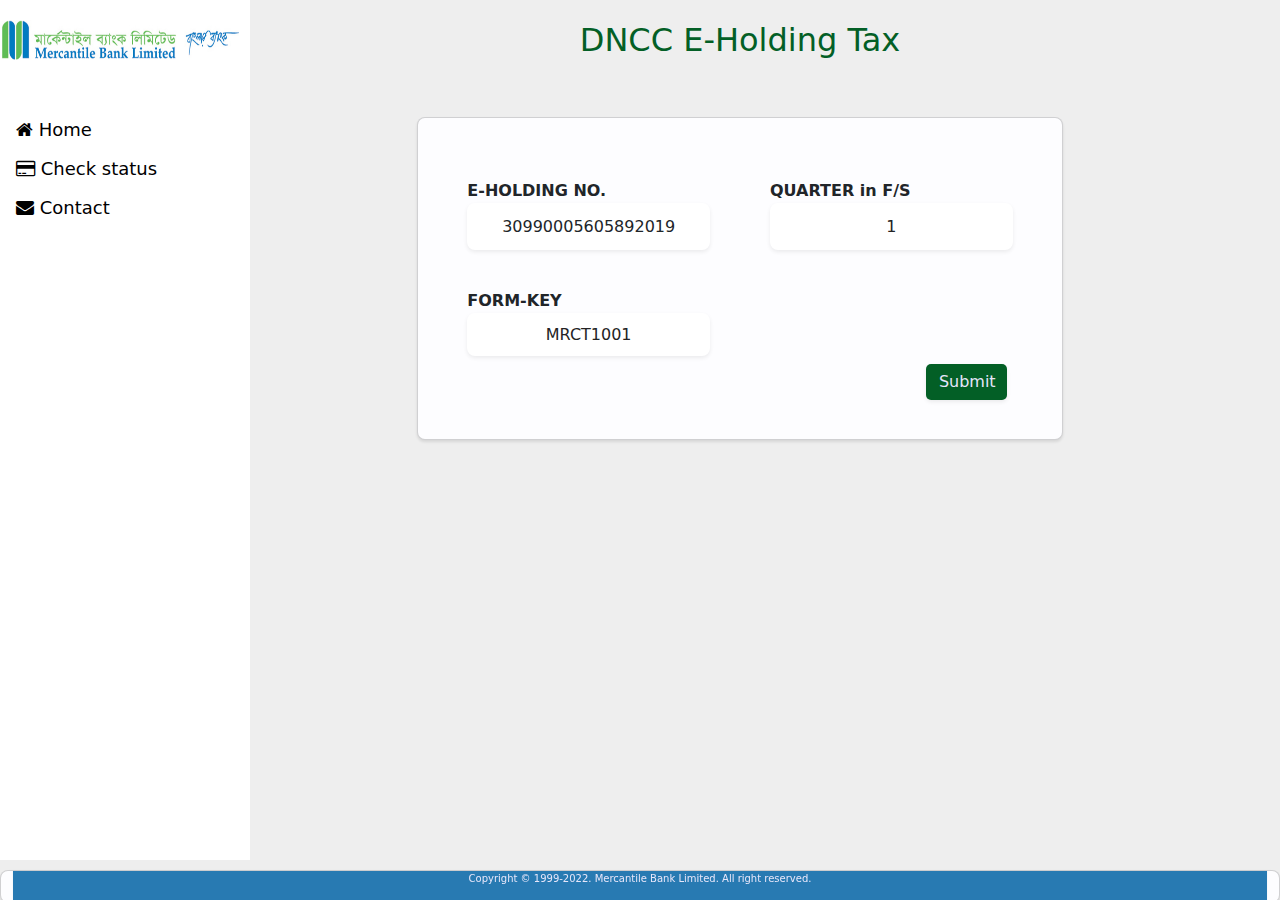
<file: UIs/validation page.html>
<!DOCTYPE html>
<html lang="en">

<head>
    <title>DNCC holding tax</title>
    <meta charset="utf-8">
    <meta name="viewport" content="width=device-width, initial-scale=1">
    <link rel="stylesheet" href="https://cdnjs.cloudflare.com/ajax/libs/font-awesome/4.7.0/css/font-awesome.min.css">
    <link href="https://cdn.jsdelivr.net/npm/bootstrap@5.1.3/dist/css/bootstrap.min.css" rel="stylesheet">
    <link href="dncc-style.css" rel="stylesheet">
    <link href="sidebar-n-icon.css" rel="stylesheet">
    <script src="https://cdn.jsdelivr.net/npm/bootstrap@5.1.3/dist/js/bootstrap.bundle.min.js"></script>
    <script src="dncc-welcome.js"></script>
</head>

<body>
    <div class="sidebar">
        <img class="img-style" src="Image/mbl-logo.jpg" alt="Mercantile bank">
        <a href="#home"><i class="fa fa-home "></i> Home</a>
        <a href="#pay-status"><i class="fa fa-credit-card "></i> Check status</a>
        <a href="#contact"><i class="fa fa-envelope "></i> Contact</a>
    </div>
    <div class="main">
        <div class="row">
            <div class="container-fluid">
                <div align="center">
                    <h2 style="color:#035f26; padding: 20px;">DNCC E-Holding Tax</h2>
                    <!-- <h3 style="color:#035f26;"></h3> 
                    https://www.w3schools.com/howto/howto_js_sidenav.asp-->
                </div>
            </div>

            <div class="container col-sm-12">
                <div class="container col-sm-2"></div>

                <div class="container-fluid col-sm-8 content-padding">
                    <div class="card">
                        <div class="col-sm-12 col-sm-8 card-padding">
                            <form action="validation.html" action="authenticate" method='get' name='process'>
                                <div class="row">
                                    <div class="col-lg-6 content-padding">
                                        <label for="dncc_holding_no">E-HOLDING NO.</label>
                                        <input type="text" name="dncc_holding_no" value="30990005605892019" autofocus="" class="form-control round-shape border-0 shadow-sm px-4 text-center">
                                    </div>
                                    <div class="col-lg-6 content-padding">
                                        <label for="quarter">QUARTER in F/S</label>
                                        <select class="form-control round-shape border-0 shadow-sm text-center" name="quarter" id="quarter">
                                            <option value="1">1</option>
                                            <option value="2">2</option>
                                            <option value="3">3</option>
                                            <option value="4">4</option>
                                        </select>
                                        <!-- <label for="dncc_quarter">QUARTER in F/S</label>
                                        <input type="text" name="dncc_quarter" value="1" class="form-control round-shape border-0 shadow-sm px-4 text-center"> -->
                                    </div>
                                </div>
                                <div class="row">
                                    <div class="col-lg-6 content-padding">
                                        <label for="dncc_unique_id">FORM-KEY</label>
                                        <input type="text" name="dncc_unique_id" value="MRCT1001" class="form-control round-shape border-0 shadow-sm px-4 text-center">
                                    </div>
                                </div>
                                <div class="row col-sm-12">
                                    <div class="col-sm-6"> </div>
                                    <div class="col-sm-6">
                                        <button type="submit" class="btn btn-block mb-2 shadow-sm submit-button" style="float: right;">Submit</button>
                                    </div>
                                </div>
                            </form>
                        </div>
                    </div>

                    <div class="container col-sm-2"></div>
                </div>
            </div>
        </div>

        <div id="footer">
            <div class="container-fluid card">
                <div class="cardBottom">
                    <div class="col-sm-12">
                        <p style="text-align:center; font-size:10px">Copyright © 1999-2022. Mercantile Bank Limited. All right reserved.</p>
                    </div>
                </div>
            </div>
        </div>
    </div>
</body>

</html>
</file>
<file: Automotion's UI/Service Request.css>
html {
    min-height: 100%;
}

body {
    height: 100%;
    text-align: center;
    justify-content: center;
    background-color: #EEEEEE;
    background-position: top left;
    background-size: cover;
    background-repeat: no-repeat;
    margin: auto;
}

.w-100 {
    width: 100%!important;
    height: 100vh;
}


/* By N. I. Md. Ashafuddula 15/06/2022  */

.alert-danger {
    color: #E6E6FA;
    background-color: #b01116;
    border-color: #E6E6FA;
}

.alert-success {
    color: #E6E6FA;
    background-color: #146634;
    border-color: #E6E6FA;
}

@media (min-width: 768px) {
    .col-md-8 {
        -ms-flex: 0 0 50%;
        flex: 0 0 50%;
        max-width: 50%;
    }
}

@media (min-width: 768px) {
    .col-md-4 {
        -ms-flex: 0 0 40%;
        flex: 0 0 35%;
        max-width: 35%;
        margin-left: 10%;
    }
}

.flex {
    display: flex
}

.card-padding {
    padding: 30px 30px 30px 30px;
}

.content-padding {
    padding: 30px 30px 20px 30px;
}

.mbl-sign {
    padding: 0px 00px 00px 00px;
    height: 10px;
}

.center {
    display: flex;
    justify-content: center;
    align-items: center;
    border: 3px solid #008000;
}

h5 {
    text-align: center;
}

.top-margin {
    margin-top: 15px;
    margin-bottom: 15px;
}

.row {
    padding: 1px 1px 1px 1px;
}

.button-padding {
    padding: 60px 30px 20px 30px;
}

.card {
    box-shadow: 0 2px 3px 0 rgba(0, 0, 0, 0.1);
    transition: 0.1s;
    width: 100%;
    border-radius: 8px 8px 8px 8px;
    background-color: #fdfdff;
}

.cardTop {
    margin-bottom: 40px;
    width: 100%;
    height: 40px;
    background-color: #ffff;
}

.round-shape {
    width: 100%;
    height: 80%;
    border-radius: 8px 8px 8px 8px;
    transition: 0.5s;
    padding: 5px 8px 5px 8px;
    color: #232324;
}

.card:hover {
    box-shadow: 0 1px 4px 0 rgba(0, 0, 0, 0.2);
}

img {
    border-radius: 5px 5px 0 0;
}

.form-center {
    width: 400px;
    margin: 0 auto;
}

.vertical-center {
    margin: 0;
    position: absolute;
    top: 50%;
    -ms-transform: translateY(-50%);
    transform: translateY(50%);
    background-color: #035f26;
}

.submit-button {
    transition: 0.5s;
    border-radius: 5px 5px 5px 5px;
    padding: 5px 10px 5px 12px;
    color: #E6E6FA;
    background-color: #035f26;
}

.h3 {
    color: #035f26;
    ;
}

.input-icons i {
    position: absolute;
}

.input-icons {
    width: 100%;
    margin-bottom: 10px;
}

.icon {
    padding: 10px;
    min-width: 40px;
}

form label {
    font-weight: bold;
}

.input-field {
    width: 100%;
    padding: 20px;
    text-align: center;
}

.container {
    display: table;
    width: 100%
}

label {
    display: table-cell;
    width: 1px;
    white-space: nowrap;
}

span {
    display: table-cell;
    padding: 0 4px 0 6px;
}

input {
    width: 100%;
}

.writeTyping {
    padding: 20%;
    margin-bottom: 10%;
}

span {
    border-right: .05em solid;
    animation: caret 3s steps(3) infinite;
}

@keyframes caret {
    50% {
        border-color: transparent;
    }
}

#footer {
    position: fixed;
    left: 0px;
    bottom: 0px;
    height: 30px;
    width: 100%;
}

.cardBottom {
    box-shadow: 0 0 1px 0 rgba(0, 0, 0, 0.1);
    transition: 0.1s;
    margin-bottom: 0px;
    width: 100%;
    color: #E6E6FA;
    background: rgba(3, 100, 165, 0.856);
}

.img-style {
    Padding: 10px, 10px, 10px, 10px;
    margin-bottom: 50px;
    margin: 0px, 0px, 10px, 0px;
    width: 240px;
    height: 40px;
}
</file>
<file: Automotion's UI/service-request.css>
html {
    min-height: 100%;
}

body {
    height: 100%;
    text-align: center;
    justify-content: center;
    background-color: #EEEEEE;
    background-position: top left;
    background-size: cover;
    background-repeat: no-repeat;
    margin: auto;
}

input[type=checkbox] {
    transform: scale(.8);
}

input#radionButton {
    transform: scale(.8);
}

th,
td,
label,
select,
option {
    font-size: 12px!important;
}

.generic-text-size {
    font-size: 12px!important;
}

::placeholder {
    text-align: left;
}

::-webkit-input-placeholder {
    text-align: left;
}

 :-moz-placeholder {
    /* Firefox 18- */
    text-align: left;
}

 ::-moz-placeholder {
    /* Firefox 19+ */
    text-align: left;
}

 :-ms-input-placeholder {
    text-align: left;
}

.w-100 {
    width: 100%!important;
    height: 100vh;
}


/* By N. I. Md. Ashafuddula 15/06/2022  */

.alert-danger {
    color: #E6E6FA;
    background-color: #b01116;
    border-color: #E6E6FA;
}

.alert-success {
    color: #E6E6FA;
    background-color: #146634;
    border-color: #E6E6FA;
}

@media (min-width: 768px) {
    .col-md-8 {
        -ms-flex: 0 0 50%;
        flex: 0 0 50%;
        max-width: 50%;
    }
}

@media (min-width: 768px) {
    .col-md-4 {
        -ms-flex: 0 0 40%;
        flex: 0 0 35%;
        max-width: 35%;
        margin-left: 10%;
    }
}

.flex {
    display: flex
}

.card-padding {
    padding: 30px 30px 30px 30px;
}

.content-padding {
    padding: 30px 30px 20px 30px;
}

.mbl-sign {
    padding: 0px 00px 00px 00px;
    height: 10px;
}

.center {
    display: flex;
    justify-content: center;
    align-items: center;
    border: 3px solid #008000;
}

h5 {
    text-align: center;
}

.top-margin {
    margin-top: 15px;
    margin-bottom: 15px;
}

.row {
    padding: 1px 1px 1px 1px;
}

.button-padding {
    padding: 60px 30px 20px 30px;
}

.card {
    box-shadow: 0 2px 3px 0 rgba(0, 0, 0, 0.1);
    transition: 0.1s;
    width: 100%;
    border-radius: 8px 8px 8px 8px;
    background-color: #fdfdff;
}

.cardTop {
    margin-bottom: 40px;
    width: 100%;
    height: 40px;
    background-color: #ffff;
}

.round-shape {
    width: 100%;
    height: 80%;
    border-radius: 8px 8px 8px 8px;
    transition: 0.5s;
    padding: 5px 8px 5px 8px;
    color: #232324;
}

.card:hover {
    box-shadow: 0 1px 4px 0 rgba(0, 0, 0, 0.2);
}

img {
    border-radius: 5px 5px 0 0;
}

.form-center {
    width: 400px;
    margin: 0 auto;
}

.vertical-center {
    margin: 0;
    position: absolute;
    top: 50%;
    -ms-transform: translateY(-50%);
    transform: translateY(50%);
    background-color: #035f26;
}

.submit-button {
    transition: 0.5s;
    border-radius: 5px 5px 5px 5px;
    padding: 5px 10px 5px 12px;
    color: #E6E6FA;
    background-color: #035f26;
}

.h3 {
    color: #035f26;
    ;
}

.input-icons i {
    position: absolute;
}

.input-icons {
    width: 100%;
    margin-bottom: 10px;
}

.icon {
    padding: 10px;
    min-width: 40px;
}

form label {
    font-weight: bold;
}

.input-field {
    width: 100%;
    padding: 20px;
    text-align: center;
}

.container {
    display: table;
    width: 100%
}

label {
    display: table-cell;
    width: 1px;
    white-space: nowrap;
}

span {
    display: table-cell;
    padding: 0 4px 0 6px;
}

input {
    width: 100%;
}

.writeTyping {
    padding: 20%;
    margin-bottom: 10%;
}


/* span {
    border-right: .05em solid;
    animation: caret 3s steps(3) infinite;
} */

@keyframes caret {
    50% {
        border-color: transparent;
    }
}

#footer {
    position: fixed;
    left: 0px;
    bottom: 0px;
    height: 30px;
    width: 100%;
}

.cardBottom {
    box-shadow: 0 0 1px 0 rgba(0, 0, 0, 0.1);
    transition: 0.1s;
    margin-bottom: 0px;
    width: 100%;
    color: #E6E6FA;
    background: rgba(3, 100, 165, 0.856);
}

.img-style {
    Padding: 10px, 10px, 10px, 10px;
    margin-bottom: 50px;
    margin: 0px, 0px, 10px, 0px;
    width: 240px;
    height: 40px;
}
</file>
<file: UIs/dncc-style.css>
html {
    min-height: 100%;
}

body {
    height: 100%;
    justify-content: center;
    background-color: #EEEEEE;
    background-position: top left;
    background-size: cover;
    background-repeat: no-repeat;
    margin: auto;
}

.w-100 {
    width: 100%!important;
    height: 100vh;
}


/* By N. I. Md. Ashafuddula 15/06/2022  */

.alert-danger {
    color: #E6E6FA;
    background-color: #b01116;
    border-color: #E6E6FA;
}

.alert-success {
    color: #E6E6FA;
    background-color: #146634;
    border-color: #E6E6FA;
}

@media (min-width: 768px) {
    .col-md-8 {
        -ms-flex: 0 0 50%;
        flex: 0 0 50%;
        max-width: 50%;
    }
}

@media (min-width: 768px) {
    .col-md-4 {
        -ms-flex: 0 0 40%;
        flex: 0 0 35%;
        max-width: 35%;
        margin-left: 10%;
    }
}

.flex {
    display: flex
}

.card-padding {
    padding: 30px 30px 30px 30px;
}

.content-padding {
    padding: 30px 30px 20px 30px;
}

.mbl-sign {
    padding: 0px 00px 00px 00px;
    height: 10px;
}

.center {
    display: flex;
    justify-content: center;
    align-items: center;
    border: 3px solid #008000;
}

.row {
    padding: 1px 1px 1px 1px;
}

.button-padding {
    padding: 60px 30px 20px 30px;
}

.card {
    box-shadow: 0 2px 3px 0 rgba(0, 0, 0, 0.1);
    transition: 0.1s;
    width: 100%;
    border-radius: 8px 8px 8px 8px;
    background-color: #fdfdff;
}

.cardTop {
    margin-bottom: 40px;
    width: 100%;
    height: 40px;
    background-color: #ffff;
}

.round-shape {
    width: 100%;
    height: 80%;
    border-radius: 8px 8px 8px 8px;
    transition: 0.5s;
    padding: 5px 8px 5px 8px;
    color: #232324;
}

.card:hover {
    box-shadow: 0 1px 4px 0 rgba(0, 0, 0, 0.2);
}

img {
    border-radius: 5px 5px 0 0;
}

.vertical-center {
    margin: 0;
    position: absolute;
    top: 50%;
    -ms-transform: translateY(-50%);
    transform: translateY(50%);
    background-color: #035f26;
}

.submit-button {
    transition: 0.5s;
    border-radius: 5px 5px 5px 5px;
    padding: 5px 10px 5px 12px;
    color: #E6E6FA;
    background-color: #035f26;
}

.h3 {
    color: #035f26;
    ;
}

.input-icons i {
    position: absolute;
}

.input-icons {
    width: 100%;
    margin-bottom: 10px;
}

.icon {
    padding: 10px;
    min-width: 40px;
}

form label {
    font-weight: bold;
}

.input-field {
    width: 100%;
    padding: 20px;
    text-align: center;
}

.container {
    display: table;
    width: 100%
}

label {
    display: table-cell;
    width: 1px;
    white-space: nowrap;
}

span {
    display: table-cell;
    padding: 0 4px 0 6px;
}

input {
    width: 100%;
}

.writeTyping {
    padding: 20%;
    margin-bottom: 10%;
}

span {
    border-right: .05em solid;
    animation: caret 3s steps(3) infinite;
}

@keyframes caret {
    50% {
        border-color: transparent;
    }
}

#footer {
    position: fixed;
    left: 0px;
    bottom: 0px;
    height: 30px;
    width: 100%;
}

.cardBottom {
    box-shadow: 0 0 1px 0 rgba(0, 0, 0, 0.1);
    transition: 0.1s;
    margin-bottom: 0px;
    width: 100%;
    color: #E6E6FA;
    background: rgba(3, 100, 165, 0.856);
}

.img-style {
    Padding: 10px, 10px, 10px, 10px;
    margin-bottom: 50px;
    margin: 0px, 0px, 10px, 0px;
    width: 240px;
    height: 40px;
}
</file>
<file: UIs/sidebar-n-icon.css>
/* body {
    font-family: "Lato", sans-serif;
} */

.sidebar {
    height: 95.5%;
    width: 250px;
    position: fixed;
    z-index: 1;
    top: 0;
    left: 0;
    background-color: #FFFFFF;
    overflow-x: hidden;
    padding-top: 20px;
}

.sidebar a {
    padding: 6px 8px 6px 16px;
    text-decoration: none;
    font-size: 18px;
    color: #000000;
    display: block;
}

.sidebar a:hover {
    color: rgba(3, 100, 165, 0.856);
}

.main {
    margin-left: 200px;
    /* Same as the width of the sidenav */
    padding: 0px 10px;
}

@media screen and (max-height: 450px) {
    .sidebar {
        padding-top: 15px;
    }
    .sidebar a {
        font-size: 18px;
    }
}
</file>
